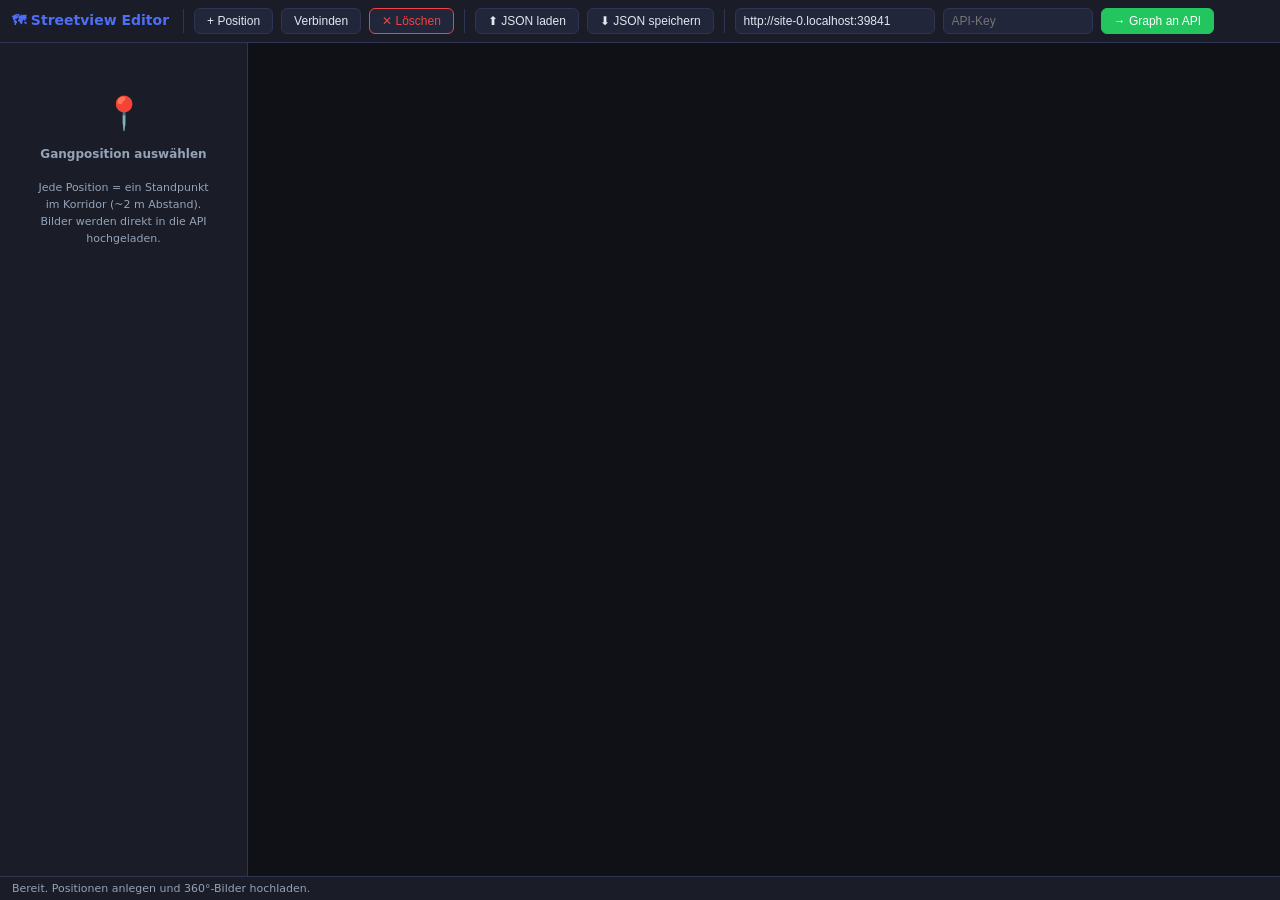
<file: api-service/static/graph-editor.html>
<!DOCTYPE html>
<html lang="de">
<head>
<meta charset="UTF-8">
<meta name="viewport" content="width=device-width, initial-scale=1.0">
<title>StreetView Graph Editor – CampusNow</title>
<style>
*, *::before, *::after { box-sizing: border-box; margin: 0; padding: 0; }

:root {
  --bg: #0f1117;
  --surface: #1a1d27;
  --surface2: #22263a;
  --border: #2e3452;
  --accent: #4f6ef7;
  --accent2: #7c3aed;
  --danger: #ef4444;
  --success: #22c55e;
  --warn: #f59e0b;
  --text: #e2e8f0;
  --text2: #94a3b8;
  --node-w: 148px;
}

body { background: var(--bg); color: var(--text); font: 13px/1.4 system-ui, sans-serif; height: 100vh; display: flex; flex-direction: column; overflow: hidden; }

/* ── TOOLBAR ─────────────────────────────────────────────── */
#toolbar {
  display: flex; align-items: center; gap: 8px; padding: 8px 12px;
  background: var(--surface); border-bottom: 1px solid var(--border);
  flex-shrink: 0; flex-wrap: wrap;
}
#toolbar h1 { font-size: 14px; font-weight: 700; color: var(--accent); margin-right: 4px; white-space: nowrap; }
.tb-sep { width: 1px; height: 24px; background: var(--border); margin: 0 2px; flex-shrink: 0; }
.btn {
  padding: 5px 12px; border-radius: 6px; border: 1px solid var(--border);
  background: var(--surface2); color: var(--text); cursor: pointer; font-size: 12px;
  transition: background .15s, border-color .15s; white-space: nowrap;
}
.btn:hover { background: var(--border); }
.btn.active { background: var(--accent); border-color: var(--accent); color: #fff; }
.btn.danger { border-color: var(--danger); color: var(--danger); }
.btn.danger:hover { background: var(--danger); color: #fff; }
.btn.success { background: var(--success); border-color: var(--success); color: #fff; }
.tb-input { padding: 5px 8px; border-radius: 6px; border: 1px solid var(--border); background: var(--surface2); color: var(--text); font-size: 12px; }
#inp-api  { width: 200px; }
#inp-key  { width: 150px; }

/* ── MAIN ────────────────────────────────────────────────── */
#main { display: flex; flex: 1; overflow: hidden; }

/* ── SIDEBAR ─────────────────────────────────────────────── */
#sidebar {
  width: 248px; background: var(--surface); border-right: 1px solid var(--border);
  display: flex; flex-direction: column; overflow-y: auto; flex-shrink: 0;
}
.panel { padding: 12px; border-bottom: 1px solid var(--border); }
.panel h2 { font-size: 11px; text-transform: uppercase; letter-spacing: .08em; color: var(--text2); margin-bottom: 10px; }
.field { display: flex; flex-direction: column; gap: 3px; margin-bottom: 8px; }
.field label { font-size: 11px; color: var(--text2); }
.field input, .field select {
  padding: 5px 8px; border-radius: 5px; border: 1px solid var(--border);
  background: var(--surface2); color: var(--text); font-size: 12px; width: 100%;
}
.field input:focus { outline: none; border-color: var(--accent); }
.field .hint { font-size: 10px; color: var(--text2); margin-top: 1px; }

/* image upload area */
#upload-area {
  border: 2px dashed var(--border); border-radius: 8px; padding: 12px;
  text-align: center; cursor: pointer; transition: border-color .15s, background .15s;
  margin-top: 4px; position: relative;
}
#upload-area:hover, #upload-area.drag-over { border-color: var(--accent); background: rgba(79,110,247,.06); }
#upload-area.uploading { border-color: var(--warn); background: rgba(245,158,11,.06); cursor: default; }
#upload-area.done { border-color: var(--success); background: rgba(34,197,94,.06); }
#upload-area.error { border-color: var(--danger); background: rgba(239,68,68,.06); }
#upload-icon { font-size: 24px; margin-bottom: 4px; }
#upload-label { font-size: 11px; color: var(--text2); }
#upload-file { position: absolute; inset: 0; opacity: 0; cursor: pointer; }
#upload-file.uploading { pointer-events: none; }

#prop-preview {
  width: 100%; aspect-ratio: 2/1; object-fit: cover; border-radius: 6px;
  border: 1px solid var(--border); margin-top: 8px; display: none;
}
.upload-url {
  font-size: 10px; color: var(--success); word-break: break-all;
  margin-top: 4px; display: none;
}

#no-selection { padding: 20px 12px; color: var(--text2); font-size: 12px; text-align: center; padding-top: 48px; }

/* edges list */
.edge-item {
  display: flex; align-items: center; gap: 4px;
  padding: 5px 8px; border-radius: 5px; background: var(--surface2);
  margin-bottom: 4px; font-size: 11px;
}
.edge-item .dir { color: var(--accent); font-weight: 700; min-width: 36px; }
.edge-item .target { color: var(--text2); flex: 1; overflow: hidden; text-overflow: ellipsis; }
.edge-del { background: none; border: none; color: var(--text2); cursor: pointer; font-size: 13px; padding: 0 2px; line-height: 1; }
.edge-del:hover { color: var(--danger); }

/* room list */
.room-item {
  display: flex; align-items: center; gap: 4px;
  padding: 5px 8px; border-radius: 5px; background: var(--surface2);
  margin-bottom: 4px; font-size: 11px;
}
.room-item .room-id { color: var(--text); font-weight: 600; flex: 1; overflow: hidden; text-overflow: ellipsis; }
.room-item .room-dir { color: var(--accent2); font-size: 10px; white-space: nowrap; }
.room-del { background: none; border: none; color: var(--text2); cursor: pointer; font-size: 13px; padding: 0 2px; line-height: 1; }
.room-del:hover { color: var(--danger); }

/* ── CANVAS ──────────────────────────────────────────────── */
#canvas-wrap { flex: 1; position: relative; overflow: auto; cursor: default; }
#canvas { position: relative; min-width: 1400px; min-height: 900px; }
#svg-overlay {
  position: absolute; top: 0; left: 0; width: 100%; height: 100%;
  pointer-events: none; overflow: visible;
}

/* ── NODE CARDS ──────────────────────────────────────────── */
.node-card {
  position: absolute; width: var(--node-w); border-radius: 10px;
  border: 2px solid var(--border); background: var(--surface);
  cursor: grab; user-select: none; transition: border-color .12s, box-shadow .12s;
  overflow: hidden; box-shadow: 0 2px 8px rgba(0,0,0,.4);
}
.node-card:active { cursor: grabbing; }
.node-card:hover { border-color: #4a5577; }
.node-card.selected { border-color: var(--accent); box-shadow: 0 0 0 3px rgba(79,110,247,.22); }
.node-card.connect-src { border-color: var(--accent2); box-shadow: 0 0 0 3px rgba(124,58,237,.28); }
.node-card.connect-tgt:not(.connect-src):hover { border-color: var(--success); }

.node-thumb {
  width: 100%; height: 76px; object-fit: cover; display: block;
  background: var(--surface2); border-bottom: 1px solid var(--border);
}
.node-thumb-ph {
  width: 100%; height: 76px; display: flex; flex-direction: column;
  align-items: center; justify-content: center; gap: 4px;
  background: var(--surface2); border-bottom: 1px solid var(--border);
  color: var(--text2); font-size: 18px;
}
.node-thumb-ph span { font-size: 10px; }
.node-info { padding: 5px 8px 6px; }
.node-id { font-size: 10px; color: var(--accent); font-weight: 700; font-family: monospace; }
.node-meta { font-size: 10px; color: var(--text2); margin-top: 1px; white-space: nowrap; overflow: hidden; text-overflow: ellipsis; }
.node-upload-bar {
  height: 3px; background: var(--warn); position: absolute; bottom: 0; left: 0;
  transition: width .3s; border-radius: 0 0 0 8px;
}

.start-badge {
  position: absolute; top: 4px; left: 4px; background: var(--accent);
  color: #fff; font-size: 9px; padding: 1px 5px; border-radius: 3px; font-weight: 700;
}
.img-badge {
  position: absolute; top: 4px; right: 4px; background: rgba(0,0,0,.55);
  color: #fff; font-size: 9px; padding: 1px 4px; border-radius: 3px;
}

/* ── SVG EDGES ───────────────────────────────────────────── */
.edge-line { stroke: #3a4060; stroke-width: 1.8; }
.edge-arrow { fill: #3a4060; }
.edge-label-bg { fill: var(--surface); }
.edge-lbl { font-size: 10px; fill: var(--text2); font-family: system-ui, sans-serif; pointer-events: all; cursor: pointer; }
.edge-lbl:hover { fill: var(--danger); }

/* ── MODAL ───────────────────────────────────────────────── */
#modal-overlay {
  position: fixed; inset: 0; background: rgba(0,0,0,.65); display: none;
  align-items: center; justify-content: center; z-index: 1000;
}
#modal-overlay.open { display: flex; }
#modal {
  background: var(--surface); border: 1px solid var(--border); border-radius: 12px;
  padding: 24px; min-width: 320px; box-shadow: 0 12px 40px rgba(0,0,0,.6);
}
#modal h3 { margin-bottom: 8px; font-size: 14px; }
#modal p  { font-size: 11px; color: var(--text2); margin-bottom: 14px; }
#modal input {
  width: 100%; padding: 8px 10px; border-radius: 6px; border: 1px solid var(--border);
  background: var(--surface2); color: var(--text); font-size: 13px; margin-bottom: 14px;
}
#modal input:focus { outline: none; border-color: var(--accent); }
.modal-btns { display: flex; gap: 8px; justify-content: flex-end; }

/* ── STATUSBAR ───────────────────────────────────────────── */
#statusbar {
  padding: 4px 12px; background: var(--surface); border-top: 1px solid var(--border);
  font-size: 11px; color: var(--text2); flex-shrink: 0; min-height: 24px;
}
#statusbar.ok  { color: var(--success); }
#statusbar.err { color: var(--danger); }
#statusbar.warn { color: var(--warn); }
</style>
</head>
<body>

<!-- TOOLBAR -->
<div id="toolbar">
  <h1>🗺 Streetview Editor</h1>
  <div class="tb-sep"></div>
  <button class="btn" id="btn-add">+ Position</button>
  <button class="btn" id="btn-connect">Verbinden</button>
  <button class="btn danger" id="btn-delete">✕ Löschen</button>
  <div class="tb-sep"></div>
  <button class="btn" id="btn-import">⬆ JSON laden</button>
  <button class="btn" id="btn-export">⬇ JSON speichern</button>
  <div class="tb-sep"></div>
  <input class="tb-input" id="inp-api" placeholder="http://localhost:8000" title="API-Basis-URL">
  <input class="tb-input" id="inp-key" placeholder="API-Key" type="password" title="X-API-Key für Upload & POST">
  <button class="btn success" id="btn-post">→ Graph an API</button>
  <input type="file" id="file-import" accept=".json" style="display:none">
</div>

<!-- MAIN -->
<div id="main">

  <!-- SIDEBAR -->
  <div id="sidebar">

    <div id="no-selection">
      <div style="font-size:32px;margin-bottom:10px">📍</div>
      <strong>Gangposition auswählen</strong><br><br>
      <span style="font-size:11px">Jede Position = ein Standpunkt<br>im Korridor (~2 m Abstand).<br>Bilder werden direkt in die API hochgeladen.</span>
    </div>

    <div id="props-panel" style="display:none">

      <!-- NODE PROPERTIES -->
      <div class="panel">
        <h2>Positions-Eigenschaften</h2>
        <div class="field">
          <label>Position-ID <span style="color:var(--text2)">(Ordner in API)</span></label>
          <input id="prop-id" readonly style="opacity:.55;font-family:monospace">
        </div>
        <div class="field">
          <label>Gebäude-ID</label>
          <input id="prop-building" placeholder="z. B. G2">
        </div>
        <div class="field">
          <label>Kamera-Heading (°)</label>
          <input id="prop-heading" type="number" value="0" min="-360" max="360">
          <span class="hint">Startausrichtung der 360°-Kamera.</span>
        </div>
      </div>

      <!-- NEARBY ROOMS -->
      <div class="panel">
        <h2>Zugängliche Räume</h2>
        <span class="hint" style="display:block;margin-bottom:8px">Welche Räume sind von dieser Position aus erreichbar, und in welche Richtung liegt die Tür?</span>
        <ul id="room-list" style="list-style:none;margin-bottom:8px"></ul>
        <div style="display:flex;gap:6px;margin-bottom:6px">
          <input id="new-room-id" placeholder="Raum-ID, z. B. G2-0.01" style="flex:1;padding:5px 7px;border-radius:5px;border:1px solid var(--border);background:var(--surface2);color:var(--text);font-size:12px">
        </div>
        <div style="display:flex;gap:6px">
          <select id="new-room-dir" style="flex:1;padding:5px 7px;border-radius:5px;border:1px solid var(--border);background:var(--surface2);color:var(--text);font-size:12px">
            <option value="">Richtung wählen…</option>
            <option value="geradeaus">⬆ geradeaus</option>
            <option value="links">⬅ links</option>
            <option value="rechts">➡ rechts</option>
            <option value="hinten">⬇ hinten</option>
            <option value="Tür links">🚪 Tür links</option>
            <option value="Tür rechts">🚪 Tür rechts</option>
            <option value="Tür geradeaus">🚪 Tür geradeaus</option>
          </select>
          <button class="btn active" id="btn-add-room" style="padding:5px 10px">+ Raum</button>
        </div>
      </div>

      <!-- IMAGE UPLOAD -->
      <div class="panel">
        <h2>360°-Panoramabild</h2>
        <div id="upload-area">
          <div id="upload-icon">📷</div>
          <div id="upload-label">Bild hier ablegen oder anklicken</div>
          <input type="file" id="upload-file" accept="image/*">
        </div>
        <img id="prop-preview">
        <div class="upload-url" id="upload-url-display"></div>
        <div class="field" style="margin-top:10px">
          <label>Bild-URL <span style="color:var(--text2)">(wird auto gesetzt)</span></label>
          <input id="prop-image-url" placeholder="/api/v1/images/rooms/…/datei.jpg">
        </div>
      </div>

      <!-- ACTIONS -->
      <div class="panel">
        <button class="btn" id="btn-startnode" style="width:100%">⭐ Als StartNode setzen</button>
      </div>

      <!-- EDGES -->
      <div class="panel" style="flex:1;border-bottom:none">
        <h2>Ausgänge von hier</h2>
        <ul id="edge-list" style="list-style:none"></ul>
      </div>

    </div>
  </div>

  <!-- CANVAS -->
  <div id="canvas-wrap">
    <div id="canvas">
      <svg id="svg-overlay">
        <defs>
          <marker id="arr" markerWidth="8" markerHeight="6" refX="7" refY="3" orient="auto">
            <polygon points="0 0, 8 3, 0 6" class="edge-arrow"/>
          </marker>
        </defs>
      </svg>
    </div>
  </div>

</div>

<!-- STATUSBAR -->
<div id="statusbar">Bereit. „+ Position" anklicken oder vorhandene graph.json laden.</div>

<!-- DIRECTION MODAL -->
<div id="modal-overlay">
  <div id="modal">
    <h3 id="modal-title">Richtung eingeben</h3>
    <p id="modal-hint"></p>
    <input id="modal-input" placeholder="front · back · left · right · …">
    <div class="modal-btns">
      <button class="btn" id="modal-cancel">Abbrechen</button>
      <button class="btn active" id="modal-ok">OK</button>
    </div>
  </div>
</div>

<script>
'use strict';

// ── STATE ─────────────────────────────────────────────────────────────────────

const S = {
  nodes: [],        // {id, x, y, building, heading, imageUrl, dataUrl, nearby_rooms: [{room_id, direction}]}
  edges: [],        // {id, from, to, direction}
  startNode: null,
  selected: null,
  connectMode: false,
  connectSrc: null,
  nodeCounter: 0,
  edgeCounter: 0,
};

// ── DOM ───────────────────────────────────────────────────────────────────────

const $ = id => document.getElementById(id);
const canvas     = $('canvas');
const svg        = $('svg-overlay');
const statusbar  = $('statusbar');
const noSel      = $('no-selection');
const propsPanel = $('props-panel');

const propId       = $('prop-id');
const propBuilding = $('prop-building');
const propHeading  = $('prop-heading');
const propImageUrl = $('prop-image-url');
const propPreview  = $('prop-preview');
const uploadArea   = $('upload-area');
const uploadFile   = $('upload-file');
const uploadIcon   = $('upload-icon');
const uploadLabel  = $('upload-label');
const uploadUrlDisp = $('upload-url-display');
const edgeList     = $('edge-list');

const btnAdd       = $('btn-add');
const btnConnect   = $('btn-connect');
const btnDelete    = $('btn-delete');
const btnExport    = $('btn-export');
const btnImport    = $('btn-import');
const fileImport   = $('file-import');
const btnPost      = $('btn-post');
const btnStartNode = $('btn-startnode');
const inpApi       = $('inp-api');
const inpKey       = $('inp-key');

// ── STATUS ────────────────────────────────────────────────────────────────────

function setStatus(msg, type = '') {
  statusbar.textContent = msg;
  statusbar.className = type;
}

// ── MODAL ─────────────────────────────────────────────────────────────────────

let _modalResolve = null;

function openModal(title, hint, def = '') {
  return new Promise(r => {
    _modalResolve = r;
    $('modal-title').textContent = title;
    $('modal-hint').textContent  = hint;
    $('modal-input').value = def;
    $('modal-overlay').classList.add('open');
    setTimeout(() => $('modal-input').focus(), 50);
  });
}
function closeModal(v) {
  $('modal-overlay').classList.remove('open');
  if (_modalResolve) { _modalResolve(v); _modalResolve = null; }
}
$('modal-ok').addEventListener('click', () => closeModal($('modal-input').value.trim()));
$('modal-cancel').addEventListener('click', () => closeModal(null));
$('modal-input').addEventListener('keydown', e => {
  if (e.key === 'Enter') closeModal($('modal-input').value.trim());
  if (e.key === 'Escape') closeModal(null);
});
$('modal-overlay').addEventListener('click', e => { if (e.target.id === 'modal-overlay') closeModal(null); });

// ── NODE UTILS ────────────────────────────────────────────────────────────────

function findNode(id) { return S.nodes.find(n => n.id === id); }
function findEdge(id) { return S.edges.find(e => e.id === id); }

const NODE_W = 148, NODE_H = 118;
function nodeCenter(n) { return { x: n.x + NODE_W / 2, y: n.y + NODE_H / 2 }; }

// ── CREATE NODE ───────────────────────────────────────────────────────────────

function createNode(x = 80 + Math.random() * 500, y = 60 + Math.random() * 320) {
  const node = {
    id: `pos${S.nodeCounter++}`, x, y,
    building: '', heading: 0, imageUrl: '', dataUrl: '', nearby_rooms: [],
  };
  S.nodes.push(node);
  if (!S.startNode) S.startNode = node.id;
  renderNode(node);
  selectNode(node.id);
  setStatus(`Position "${node.id}" erstellt. Bild hochladen und Verbindungen setzen.`);
}

// ── RENDER NODE ───────────────────────────────────────────────────────────────

function renderNode(node) {
  let card = document.getElementById(`card-${node.id}`);
  if (!card) {
    card = document.createElement('div');
    card.id = `card-${node.id}`;
    card.className = 'node-card';
    // Listener nur EINMAL beim Erstellen anhängen
    card.addEventListener('mousedown', e => onNodeMouseDown(e, node.id));
    canvas.appendChild(card);
  }

  card.style.left = node.x + 'px';
  card.style.top  = node.y + 'px';

  const isStart = S.startNode === node.id;
  const isSrc   = S.connectSrc === node.id;
  card.className = `node-card${S.selected === node.id ? ' selected' : ''}${isSrc ? ' connect-src' : ''}${S.connectMode ? ' connect-tgt' : ''}`;

  const thumb = node.dataUrl || node.imageUrl;
  const roomLabels = (node.nearby_rooms || []).map(r => r.room_id).join(', ');
  const meta  = [node.building, roomLabels].filter(Boolean).join(' · ') || 'keine Metadaten';

  card.innerHTML = `
    ${isStart ? '<div class="start-badge">START</div>' : ''}
    ${node.imageUrl ? `<div class="img-badge">📷</div>` : ''}
    ${thumb
      ? `<img class="node-thumb" src="${thumb}" draggable="false" onerror="this.style.display='none'">`
      : `<div class="node-thumb-ph">📍<span>Kein Bild</span></div>`}
    <div class="node-info">
      <div class="node-id">${node.id}</div>
      <div class="node-meta">${meta}</div>
    </div>
  `;
}

function renderAllNodes() { S.nodes.forEach(renderNode); }

// ── DELETE NODE ───────────────────────────────────────────────────────────────

function deleteNode(nodeId) {
  S.nodes = S.nodes.filter(n => n.id !== nodeId);
  S.edges = S.edges.filter(e => e.from !== nodeId && e.to !== nodeId);
  document.getElementById(`card-${nodeId}`)?.remove();
  if (S.startNode === nodeId) S.startNode = S.nodes[0]?.id ?? null;
  if (S.selected === nodeId) selectNode(null);
  renderSVG();
  setStatus(`Position "${nodeId}" gelöscht.`);
}

// ── SELECTION ─────────────────────────────────────────────────────────────────

function selectNode(id) {
  S.selected = id;
  S.nodes.forEach(n => {
    const c = document.getElementById(`card-${n.id}`);
    if (c) c.classList.toggle('selected', n.id === id);
  });

  if (!id) {
    noSel.style.display = '';
    propsPanel.style.display = 'none';
    return;
  }
  noSel.style.display = 'none';
  propsPanel.style.display = '';

  const node = findNode(id);
  if (!node) return;
  propId.value       = node.id;
  propBuilding.value = node.building;
  propHeading.value  = node.heading;
  propImageUrl.value = node.imageUrl;
  renderRoomList(id);

  if (node.dataUrl) {
    propPreview.src = node.dataUrl;
    propPreview.style.display = 'block';
  } else if (node.imageUrl) {
    const base = inpApi.value.trim().replace(/\/$/, '');
    propPreview.src = base + node.imageUrl;
    propPreview.style.display = 'block';
  } else {
    propPreview.style.display = 'none';
  }

  // Upload area state reset
  setUploadAreaIdle();
  if (node.imageUrl) {
    uploadIcon.textContent  = '✅';
    uploadLabel.textContent = node.imageUrl.split('/').pop();
    uploadArea.className    = 'done';
    uploadUrlDisp.style.display = 'block';
    uploadUrlDisp.textContent   = node.imageUrl;
  }

  renderEdgeList(id);
}

// ── SIDEBAR PROP LISTENERS ────────────────────────────────────────────────────

function withSel(fn) { const n = findNode(S.selected); if (n) fn(n); }

propBuilding.addEventListener('input', () => withSel(n => { n.building = propBuilding.value; renderNode(n); }));
propHeading.addEventListener('input',  () => withSel(n => { n.heading  = parseFloat(propHeading.value) || 0; }));
propImageUrl.addEventListener('input', () => withSel(n => { n.imageUrl = propImageUrl.value; renderNode(n); renderSVG(); }));

// ── NEARBY ROOMS ──────────────────────────────────────────────────────────────

function renderRoomList(nodeId) {
  const roomList = $('room-list');
  roomList.innerHTML = '';
  const node = findNode(nodeId);
  if (!node) return;

  if (!node.nearby_rooms.length) {
    roomList.innerHTML = '<li style="font-size:11px;color:var(--text2)">Keine Räume definiert</li>';
    return;
  }

  node.nearby_rooms.forEach((r, idx) => {
    const li = document.createElement('li');
    li.className = 'room-item';
    li.innerHTML = `
      <span class="room-id">${r.room_id}</span>
      <span class="room-dir">${r.direction || '–'}</span>
      <button class="room-del" data-idx="${idx}" title="Entfernen">✕</button>
    `;
    li.querySelector('.room-del').addEventListener('click', () => {
      node.nearby_rooms.splice(idx, 1);
      renderRoomList(nodeId);
      renderNode(node);
      setStatus(`Raum entfernt.`);
    });
    roomList.appendChild(li);
  });
}

$('btn-add-room').addEventListener('click', () => {
  const node = findNode(S.selected);
  if (!node) { setStatus('Keine Position ausgewählt.', 'err'); return; }

  const roomId  = $('new-room-id').value.trim();
  const roomDir = $('new-room-dir').value;

  if (!roomId) { setStatus('Bitte Raum-ID eingeben.', 'err'); return; }
  if (node.nearby_rooms.some(r => r.room_id === roomId)) {
    setStatus(`Raum "${roomId}" ist bereits eingetragen.`, 'err'); return;
  }

  node.nearby_rooms.push({ room_id: roomId, direction: roomDir || null });
  $('new-room-id').value  = '';
  $('new-room-dir').value = '';
  renderRoomList(S.selected);
  renderNode(node);
  setStatus(`Raum "${roomId}" hinzugefügt.`, 'ok');
});

btnStartNode.addEventListener('click', () => {
  if (!S.selected) return;
  S.startNode = S.selected;
  renderAllNodes();
  setStatus(`"${S.selected}" ist jetzt der StartNode.`);
});

// ── IMAGE UPLOAD ──────────────────────────────────────────────────────────────

function setUploadAreaIdle() {
  uploadArea.className = '';
  uploadIcon.textContent  = '📷';
  uploadLabel.textContent = 'Bild hier ablegen oder anklicken';
  uploadUrlDisp.style.display = 'none';
}

// Drag-over highlight
uploadArea.addEventListener('dragover', e => { e.preventDefault(); uploadArea.classList.add('drag-over'); });
uploadArea.addEventListener('dragleave', () => uploadArea.classList.remove('drag-over'));
uploadArea.addEventListener('drop', e => {
  e.preventDefault();
  uploadArea.classList.remove('drag-over');
  const file = e.dataTransfer.files[0];
  if (file) handleImageFile(file);
});

uploadFile.addEventListener('change', () => {
  const file = uploadFile.files[0];
  if (file) handleImageFile(file);
  uploadFile.value = '';
});

async function handleImageFile(file) {
  const node = findNode(S.selected);
  if (!node) { setStatus('Keine Position ausgewählt.', 'err'); return; }

  // Show local preview immediately
  const dataUrl = await readFileAsDataUrl(file);
  node.dataUrl = dataUrl;
  propPreview.src = dataUrl;
  propPreview.style.display = 'block';
  renderNode(node);

  const base = inpApi.value.trim().replace(/\/$/, '');
  const key  = inpKey.value.trim();

  // Upload to API
  uploadArea.className = 'uploading';
  uploadIcon.textContent  = '⏳';
  uploadLabel.textContent = 'Wird hochgeladen…';
  uploadFile.classList.add('uploading');
  setStatus(`Lade Bild für "${node.id}" hoch…`, 'warn');

  try {
    const formData = new FormData();
    formData.append('file', file, file.name);

    const res = await fetch(`${base}/api/v1/images/rooms/${node.id}/upload`, {
      method: 'POST',
      headers: key ? { 'X-API-Key': key } : {},
      body: formData,
    });

    if (!res.ok) {
      const txt = await res.text();
      throw new Error(`HTTP ${res.status}: ${txt}`);
    }

    const data = await res.json();
    const filename = data.filename;
    const imageUrl = `/api/v1/images/rooms/${node.id}/${filename}`;

    node.imageUrl = imageUrl;
    propImageUrl.value = imageUrl;

    uploadArea.className = 'done';
    uploadIcon.textContent  = '✅';
    uploadLabel.textContent = filename;
    uploadUrlDisp.style.display = 'block';
    uploadUrlDisp.textContent   = imageUrl;

    renderNode(node);
    setStatus(`Bild hochgeladen → ${imageUrl}`, 'ok');
  } catch (err) {
    uploadArea.className = 'error';
    uploadIcon.textContent  = '❌';
    uploadLabel.textContent = 'Upload fehlgeschlagen';
    setStatus(`Upload-Fehler: ${err.message}`, 'err');
  } finally {
    uploadFile.classList.remove('uploading');
  }
}

function readFileAsDataUrl(file) {
  return new Promise((res, rej) => {
    const r = new FileReader();
    r.onload = e => res(e.target.result);
    r.onerror = rej;
    r.readAsDataURL(file);
  });
}

// ── DRAG NODES ────────────────────────────────────────────────────────────────

let drag = null;

function onNodeMouseDown(e, nodeId) {
  e.stopPropagation();
  if (e.button !== 0) return;

  if (S.connectMode) { handleConnectClick(nodeId); return; }

  selectNode(nodeId);
  const n = findNode(nodeId);
  drag = { nodeId, sx: e.clientX, sy: e.clientY, ox: n.x, oy: n.y };
  document.addEventListener('mousemove', onMouseMove);
  document.addEventListener('mouseup', onMouseUp);
}

function onMouseMove(e) {
  if (!drag) return;
  const n = findNode(drag.nodeId);
  if (!n) return;
  n.x = Math.max(0, drag.ox + e.clientX - drag.sx);
  n.y = Math.max(0, drag.oy + e.clientY - drag.sy);
  const c = document.getElementById(`card-${drag.nodeId}`);
  if (c) { c.style.left = n.x + 'px'; c.style.top = n.y + 'px'; }
  renderSVG();
}

function onMouseUp() {
  drag = null;
  document.removeEventListener('mousemove', onMouseMove);
  document.removeEventListener('mouseup', onMouseUp);
}

// ── CONNECT MODE ──────────────────────────────────────────────────────────────

btnConnect.addEventListener('click', toggleConnect);

function toggleConnect() {
  S.connectMode = !S.connectMode;
  S.connectSrc  = null;
  btnConnect.classList.toggle('active', S.connectMode);
  renderAllNodes();
  setStatus(S.connectMode ? 'Verbindungsmodus aktiv — Quell-Position anklicken…' : 'Verbindungsmodus deaktiviert.');
}

async function handleConnectClick(nodeId) {
  if (!S.connectSrc) {
    S.connectSrc = nodeId;
    renderAllNodes();
    setStatus(`Quelle: "${nodeId}" — jetzt Ziel-Position anklicken…`);
    return;
  }
  if (S.connectSrc === nodeId) {
    S.connectSrc = null; renderAllNodes();
    setStatus('Verbindungsmodus — Quell-Position anklicken…');
    return;
  }

  const from = S.connectSrc, to = nodeId;
  S.connectSrc = null; renderAllNodes();

  // Suggest direction from relative position
  const fn = findNode(from), tn = findNode(to);
  const dx = tn.x - fn.x, dy = tn.y - fn.y;
  const sugg = Math.abs(dx) > Math.abs(dy) ? (dx > 0 ? 'right' : 'left') : (dy > 0 ? 'front' : 'back');

  const dir = await openModal('Richtung eingeben', `Von "${from}" → "${to}"`, sugg);
  if (!dir) { setStatus('Verbindung abgebrochen.'); return; }

  const dup = S.edges.find(e => e.from === from && e.direction === dir);
  if (dup) { setStatus(`Richtung "${dir}" von "${from}" existiert bereits.`, 'err'); return; }

  S.edges.push({ id: `e${S.edgeCounter++}`, from, to, direction: dir });
  renderSVG();
  if (S.selected === from) renderEdgeList(from);
  setStatus(`Verbindung "${dir}": "${from}" → "${to}".`);
}

// ── SVG RENDERING ─────────────────────────────────────────────────────────────

function edgePoints(fn, tn) {
  const fc = nodeCenter(fn), tc = nodeCenter(tn);
  const bi = S.edges.some(e => e.from === tn.id && e.to === fn.id);
  let ox = 0, oy = 0;
  if (bi) {
    const dx = tc.x - fc.x, dy = tc.y - fc.y, len = Math.sqrt(dx*dx + dy*dy) || 1;
    ox = (-dy / len) * 11; oy = (dx / len) * 11;
  }
  return { x1: fc.x+ox, y1: fc.y+oy, x2: tc.x+ox, y2: tc.y+oy, mx: (fc.x+tc.x)/2+ox, my: (fc.y+tc.y)/2+oy };
}

function renderSVG() {
  const defs = svg.querySelector('defs');
  svg.innerHTML = '';
  svg.appendChild(defs);

  S.edges.forEach(edge => {
    const fn = findNode(edge.from), tn = findNode(edge.to);
    if (!fn || !tn) return;
    const { x1, y1, x2, y2, mx, my } = edgePoints(fn, tn);

    const line = document.createElementNS('http://www.w3.org/2000/svg', 'line');
    line.setAttribute('x1', x1); line.setAttribute('y1', y1);
    line.setAttribute('x2', x2); line.setAttribute('y2', y2);
    line.setAttribute('class', 'edge-line');
    line.setAttribute('marker-end', 'url(#arr)');
    svg.appendChild(line);

    // Label background
    const lw = edge.direction.length * 6.5 + 8;
    const rect = document.createElementNS('http://www.w3.org/2000/svg', 'rect');
    rect.setAttribute('x', mx - lw/2); rect.setAttribute('y', my - 14);
    rect.setAttribute('width', lw); rect.setAttribute('height', 14);
    rect.setAttribute('rx', 3); rect.setAttribute('class', 'edge-label-bg');
    rect.setAttribute('style', 'pointer-events:none');
    svg.appendChild(rect);

    const text = document.createElementNS('http://www.w3.org/2000/svg', 'text');
    text.setAttribute('x', mx); text.setAttribute('y', my - 3);
    text.setAttribute('text-anchor', 'middle');
    text.setAttribute('class', 'edge-lbl');
    text.textContent = edge.direction;
    text.addEventListener('click', () => {
      S.edges = S.edges.filter(e => e.id !== edge.id);
      renderSVG();
      if (S.selected === edge.from) renderEdgeList(edge.from);
      setStatus(`Verbindung "${edge.direction}" entfernt.`);
    });
    svg.appendChild(text);
  });
}

// ── EDGE LIST SIDEBAR ─────────────────────────────────────────────────────────

function renderEdgeList(nodeId) {
  edgeList.innerHTML = '';
  const out = S.edges.filter(e => e.from === nodeId);
  if (!out.length) {
    edgeList.innerHTML = '<li style="font-size:11px;color:var(--text2)">Keine Ausgänge definiert</li>';
    return;
  }
  out.forEach(edge => {
    const li = document.createElement('li');
    li.className = 'edge-item';
    li.innerHTML = `<span class="dir">${edge.direction}</span><span style="color:var(--text2)">→</span><span class="target">${edge.to}</span><button class="edge-del" title="Löschen">✕</button>`;
    li.querySelector('.edge-del').addEventListener('click', () => {
      S.edges = S.edges.filter(e => e.id !== edge.id);
      renderSVG(); renderEdgeList(nodeId);
      setStatus(`Ausgang "${edge.direction}" entfernt.`);
    });
    edgeList.appendChild(li);
  });
}

// ── TOOLBAR ACTIONS ───────────────────────────────────────────────────────────

btnAdd.addEventListener('click', () => createNode());

btnDelete.addEventListener('click', () => {
  if (!S.selected) { setStatus('Keine Position ausgewählt.', 'err'); return; }
  if (confirm(`Position "${S.selected}" und alle Verbindungen löschen?`)) deleteNode(S.selected);
});

$('canvas-wrap').addEventListener('click', e => {
  if (e.target.id === 'canvas-wrap' || e.target.id === 'canvas') {
    if (S.connectMode) { toggleConnect(); return; }
    selectNode(null);
  }
});

document.addEventListener('keydown', e => {
  if (e.key === 'Escape') {
    if (S.connectMode) { toggleConnect(); return; }
    selectNode(null);
  }
  if (e.key === 'Delete' && S.selected && !document.activeElement.matches('input,textarea')) {
    if (confirm(`Position "${S.selected}" löschen?`)) deleteNode(S.selected);
  }
});

// ── BUILD GRAPH JSON ──────────────────────────────────────────────────────────

function buildGraph() {
  if (!S.startNode) throw new Error('Kein StartNode gesetzt.');
  return {
    startNode: S.startNode,
    nodes: S.nodes.map(n => ({
      id: n.id,
      image: n.imageUrl || '',
      building: n.building || null,
      heading: n.heading ?? 0,
      exits: Object.fromEntries(S.edges.filter(e => e.from === n.id).map(e => [e.direction, e.to])),
      nearby_rooms: n.nearby_rooms || [],
      spots: [],
    })),
  };
}

// ── EXPORT ────────────────────────────────────────────────────────────────────

btnExport.addEventListener('click', () => {
  try {
    const graph = buildGraph();
    const blob = new Blob([JSON.stringify({ graph }, null, 2)], { type: 'application/json' });
    const a = document.createElement('a');
    a.href = URL.createObjectURL(blob);
    a.download = 'streetview_graph.json';
    a.click();
    setStatus('Graph als JSON exportiert.', 'ok');
  } catch (err) { setStatus(err.message, 'err'); }
});

// ── IMPORT ────────────────────────────────────────────────────────────────────

btnImport.addEventListener('click', () => fileImport.click());
fileImport.addEventListener('change', () => {
  const file = fileImport.files[0]; if (!file) return;
  const r = new FileReader();
  r.onload = e => {
    try {
      const parsed = JSON.parse(e.target.result);
      loadGraph(parsed.graph ?? parsed);
      setStatus(`"${file.name}" geladen.`, 'ok');
    } catch (err) { setStatus('JSON-Fehler: ' + err.message, 'err'); }
  };
  r.readAsText(file);
  fileImport.value = '';
});

function loadGraph(g) {
  canvas.querySelectorAll('.node-card').forEach(c => c.remove());
  const defs = svg.querySelector('defs'); svg.innerHTML = ''; svg.appendChild(defs);
  S.nodes = []; S.edges = []; S.selected = null; S.startNode = g.startNode;
  S.nodeCounter = 0; S.edgeCounter = 0;

  const cols = Math.ceil(Math.sqrt(g.nodes.length));
  g.nodes.forEach((n, i) => {
    const num = parseInt((n.id || '').replace(/\D/g, ''), 10);
    if (!isNaN(num)) S.nodeCounter = Math.max(S.nodeCounter, num + 1);
    S.nodes.push({
      id: n.id,
      x: 60 + (i % cols) * 200,
      y: 60 + Math.floor(i / cols) * 180,
      building: n.building || '',
      heading: n.heading ?? 0,
      imageUrl: n.image || '',
      dataUrl: '',
      nearby_rooms: n.nearby_rooms || [],
    });
  });
  g.nodes.forEach(n => {
    Object.entries(n.exits || {}).forEach(([dir, tid]) => {
      S.edges.push({ id: `e${S.edgeCounter++}`, from: n.id, to: tid, direction: dir });
    });
  });
  S.nodes.forEach(renderNode);
  selectNode(null);
  renderSVG();
}

// ── POST GRAPH TO API ─────────────────────────────────────────────────────────

btnPost.addEventListener('click', async () => {
  const base = inpApi.value.trim().replace(/\/$/, '');
  const key  = inpKey.value.trim();
  try {
    const graph = buildGraph();
    const buildings = [...new Set(S.nodes.map(n => n.building).filter(Boolean))];
    const body = { graph };
    if (buildings[0]) body.building_id = buildings[0];

    const res = await fetch(`${base}/api/v1/streetview/graph`, {
      method: 'POST',
      headers: { 'Content-Type': 'application/json', ...(key ? { 'X-API-Key': key } : {}) },
      body: JSON.stringify(body),
    });

    if (res.ok) {
      const d = await res.json();
      setStatus(`✓ Graph gespeichert (ID: ${d.id}). Gebäude: ${buildings[0] ?? '–'}`, 'ok');
    } else {
      setStatus(`API-Fehler ${res.status}: ${await res.text()}`, 'err');
    }
  } catch (err) { setStatus('Netzwerkfehler: ' + err.message, 'err'); }
});

// ── INIT ──────────────────────────────────────────────────────────────────────

inpApi.value = window.location.origin;
// Start empty — user imports or creates fresh
setStatus('Bereit. Positionen anlegen und 360°-Bilder hochladen.');
</script>
</body>
</html>
</file>
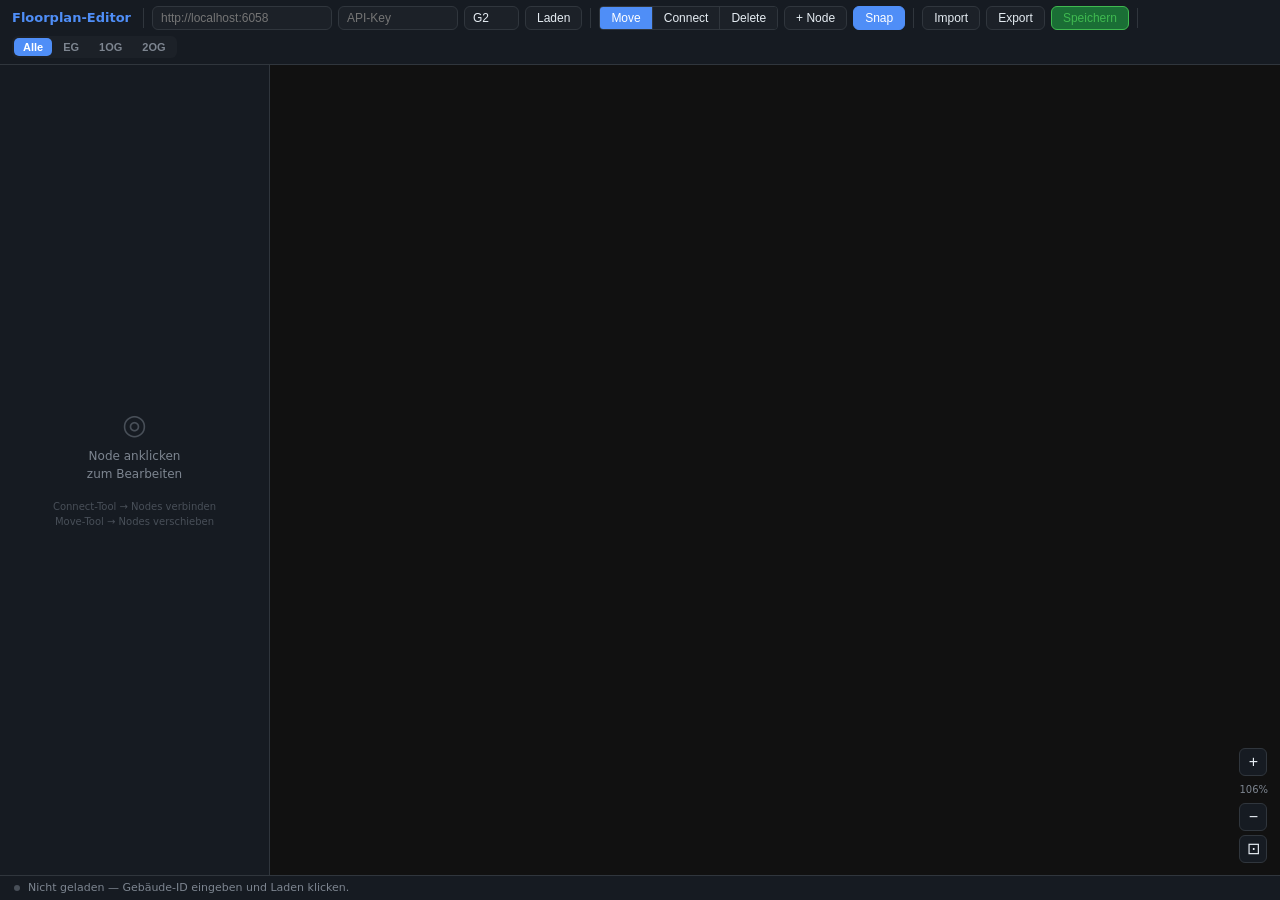
<file: backend/api-service/static/floorplan-editor.html>
<!DOCTYPE html>
<html lang="de">
<head>
<meta charset="UTF-8">
<meta name="viewport" content="width=device-width, initial-scale=1.0">
<title>Floorplan-Editor – CampusNow StreetView</title>
<style>
*,*::before,*::after{box-sizing:border-box;margin:0;padding:0}
:root{
  --bg:#0d1117;--surface:#161b22;--surface2:#1c2128;--surface3:#22272e;
  --border:#30363d;--accent:#4f8ef7;--accent2:#7c3aed;--danger:#f85149;
  --success:#3fb950;--warn:#d29922;--text:#e6edf3;--text2:#7d8590;--text3:#484f58;
}
body{background:var(--bg);color:var(--text);font:13px/1.5 system-ui,sans-serif;
  height:100vh;display:flex;flex-direction:column;overflow:hidden}

/* ── TOOLBAR ── */
#toolbar{display:flex;align-items:center;gap:6px;padding:6px 12px;
  background:var(--surface);border-bottom:1px solid var(--border);flex-shrink:0;flex-wrap:wrap}
#toolbar h1{font-size:13px;font-weight:700;color:var(--accent);white-space:nowrap;margin-right:4px}
.sep{width:1px;height:20px;background:var(--border);margin:0 2px;flex-shrink:0}
.btn{padding:4px 11px;border-radius:6px;border:1px solid var(--border);
  background:var(--surface2);color:var(--text);cursor:pointer;font-size:12px;
  transition:background .12s,border-color .12s;white-space:nowrap}
.btn:hover{background:var(--surface3);border-color:#484f58}
.btn.active{background:var(--accent);border-color:var(--accent);color:#fff}
.btn.danger{border-color:var(--danger);color:var(--danger)}
.btn.danger:hover{background:var(--danger);color:#fff}
.btn.ok{background:#1a6e35;border-color:var(--success);color:var(--success)}
.btn.ok:hover{background:#2a8e45}
.btn:disabled{opacity:.4;cursor:not-allowed}
.tb-inp{padding:4px 8px;border-radius:6px;border:1px solid var(--border);
  background:var(--surface2);color:var(--text);font-size:12px}
#inp-api{width:180px}#inp-key{width:120px}#inp-bld{width:55px}
#mode-label{font-size:11px;color:var(--warn);font-weight:600;display:none}

/* floor tabs */
#floor-tabs{display:flex;gap:2px;background:var(--surface2);border-radius:6px;padding:2px}
.ftab{padding:3px 9px;border-radius:5px;cursor:pointer;font-size:11px;font-weight:600;
  color:var(--text2);border:none;background:none;transition:background .12s,color .12s}
.ftab:hover{color:var(--text)}
.ftab.active{background:var(--accent);color:#fff}

/* ── LAYOUT ── */
#main{display:flex;flex:1;overflow:hidden}

/* ── SIDEBAR ── */
#sidebar{width:270px;min-width:270px;background:var(--surface);
  border-right:1px solid var(--border);display:flex;flex-direction:column;overflow-y:auto}
.panel{padding:12px;border-bottom:1px solid var(--border)}
.ph{font-size:10px;text-transform:uppercase;letter-spacing:.08em;color:var(--text2);
  margin-bottom:8px;font-weight:600;display:flex;align-items:center;justify-content:space-between}
.field{display:flex;flex-direction:column;gap:3px;margin-bottom:8px}
.field:last-child{margin-bottom:0}
.field label{font-size:11px;color:var(--text2)}
.field input,.field select{padding:5px 8px;border-radius:5px;border:1px solid var(--border);
  background:var(--surface2);color:var(--text);font-size:12px;width:100%}
.field input:focus,.field select:focus{outline:none;border-color:var(--accent)}
.hint{font-size:10px;color:var(--text3);margin-top:2px}
.add-row{display:flex;gap:5px;margin-top:6px}
.add-row input,.add-row select{flex:1;padding:5px 7px;border-radius:5px;border:1px solid var(--border);
  background:var(--surface2);color:var(--text);font-size:11px}
.add-row .btn{padding:5px 8px;flex-shrink:0}

/* list rows */
.list-row{display:flex;align-items:center;gap:5px;padding:4px 7px;
  border-radius:5px;background:var(--surface2);margin-bottom:4px;font-size:11px}
.list-row .dir{color:var(--accent);font-weight:700;min-width:44px;font-family:monospace}
.list-row .tgt{color:var(--text2);flex:1;overflow:hidden;text-overflow:ellipsis;white-space:nowrap}
.list-row .sub{color:var(--text3);font-size:10px}
.del-btn{background:none;border:none;color:var(--text3);cursor:pointer;font-size:14px;padding:0 2px;line-height:1;margin-left:auto}
.del-btn:hover{color:var(--danger)}
.empty{font-size:11px;color:var(--text3);text-align:center;padding:6px 0}

#no-sel{flex:1;display:flex;flex-direction:column;align-items:center;justify-content:center;
  color:var(--text2);font-size:12px;text-align:center;padding:24px 16px;gap:8px}
#no-sel .icon{font-size:36px}

/* upload */
#upload-area{border:2px dashed var(--border);border-radius:8px;padding:10px;
  text-align:center;cursor:pointer;transition:border-color .15s,background .15s;position:relative}
#upload-area:hover,#upload-area.drag-over{border-color:var(--accent);background:rgba(79,142,247,.05)}
#upload-area.uploading{border-color:var(--warn);background:rgba(210,153,34,.05);cursor:default}
#upload-area.done{border-color:var(--success);background:rgba(63,185,80,.05)}
#upload-area.error{border-color:var(--danger);background:rgba(248,81,73,.05)}
#upload-icon{font-size:22px;margin-bottom:3px}
#upload-label{font-size:11px;color:var(--text2)}
#upload-file{position:absolute;inset:0;opacity:0;cursor:pointer}
#prop-preview{width:100%;aspect-ratio:2/1;object-fit:cover;border-radius:6px;
  border:1px solid var(--border);margin-top:8px;display:none}
.upload-url{font-size:10px;color:var(--success);word-break:break-all;margin-top:4px;display:none}

/* ── CANVAS ── */
#canvas-wrap{flex:1;position:relative;overflow:hidden;background:#111;cursor:default}
#svg-canvas{position:absolute;top:0;left:0;transform-origin:0 0;cursor:crosshair}
#svg-canvas.mode-connect{cursor:cell}

/* node circles */
.node-circle{cursor:pointer}
.node-circle text,.node-circle .badge-g{opacity:0;transition:opacity .1s}
.node-circle:hover text,.node-circle.selected text,
.node-circle:hover .badge-g,.node-circle.selected .badge-g{opacity:1}
.node-circle:hover{filter:brightness(1.3) drop-shadow(0 0 3px rgba(91,155,213,.6))}
.node-circle.selected circle{stroke-width:3!important;filter:drop-shadow(0 0 6px rgba(79,142,247,.8))}
.node-circle.connect-src circle{stroke:#7c3aed!important;stroke-width:3!important;
  filter:drop-shadow(0 0 8px rgba(124,58,237,.9))}
.node-circle.floor-hidden{display:none}

/* edge */
.edge{cursor:pointer}
.edge .edge-lbl-group{opacity:0;transition:opacity .12s}
.edge:hover .edge-lbl-group{opacity:1}
.edge:hover .edge-line{stroke:#7c3aed;stroke-width:2.5}

/* zoom btns */
#zoom-ctrl{position:absolute;bottom:12px;right:12px;display:flex;flex-direction:column;gap:4px}
.zbtn{width:28px;height:28px;border-radius:6px;border:1px solid var(--border);
  background:var(--surface);color:var(--text);cursor:pointer;font-size:16px;
  display:flex;align-items:center;justify-content:center;transition:background .12s}
.zbtn:hover{background:var(--surface2)}
#zoom-val{font-size:10px;color:var(--text2);text-align:center;padding:2px 0}

/* statusbar */
#statusbar{padding:4px 14px;background:var(--surface);border-top:1px solid var(--border);
  font-size:11px;color:var(--text2);flex-shrink:0;min-height:24px;
  display:flex;align-items:center;gap:8px}
#status-dot{width:6px;height:6px;border-radius:50%;background:var(--text3);flex-shrink:0;transition:background .2s}
#node-count{margin-left:auto;font-size:10px;color:var(--text3);white-space:nowrap}

/* toast */
#toast-wrap{position:fixed;bottom:36px;right:14px;z-index:600;display:flex;flex-direction:column;gap:6px;pointer-events:none}
.toast{padding:9px 14px;border-radius:7px;font-size:12px;display:flex;align-items:center;gap:8px;
  box-shadow:0 4px 20px rgba(0,0,0,.55);pointer-events:all;min-width:200px;
  transform:translateX(calc(100% + 20px));transition:transform .22s ease,opacity .22s;opacity:0}
.toast.in{transform:translateX(0);opacity:1}
.toast-dot{width:7px;height:7px;border-radius:50%;flex-shrink:0;background:currentColor}
.toast.success{background:#152b1e;border:1px solid var(--success);color:var(--success)}
.toast.error{background:#2b1515;border:1px solid var(--danger);color:var(--danger)}
.toast.warn{background:#2b2415;border:1px solid var(--warn);color:var(--warn)}
.toast.info{background:var(--surface2);border:1px solid var(--border);color:var(--text2)}

/* button loading */
.btn.loading{opacity:.6;cursor:not-allowed;pointer-events:none}

/* tooltip */
#tooltip{position:fixed;background:#1c2333;border:1px solid #3a4a6a;
  border-radius:7px;padding:7px 11px;font-size:12px;line-height:1.6;color:var(--text);pointer-events:none;
  display:none;z-index:999;max-width:260px;white-space:pre;
  box-shadow:0 4px 20px rgba(0,0,0,.6)}
</style>
</head>
<body>

<div id="toolbar">
  <h1>Floorplan-Editor</h1>
  <div class="sep"></div>
  <input id="inp-api" class="tb-inp" placeholder="http://localhost:6058">
  <input id="inp-key" class="tb-inp" placeholder="API-Key" type="password">
  <input id="inp-bld" class="tb-inp" value="G2" placeholder="Gebäude">
  <button class="btn" onclick="loadAll()" id="btn-load">Laden</button>
  <div class="sep"></div>
  <div class="tool-group" style="display:flex;border:1px solid var(--border);border-radius:4px;overflow:hidden">
    <button class="btn active" id="tool-move" style="border-radius:0;border:none;border-right:1px solid var(--border)" onclick="setTool('move')">Move</button>
    <button class="btn" id="tool-connect" style="border-radius:0;border:none;border-right:1px solid var(--border)" onclick="setTool('connect')">Connect</button>
    <button class="btn" id="tool-delete" style="border-radius:0;border:none" onclick="setTool('delete')">Delete</button>
  </div>
  <button class="btn" onclick="addNode()">+ Node</button>
  <button class="btn active" id="btn-snap" onclick="toggleSnap()" title="Shift = Grid-Snap">Snap</button>
  <div class="sep"></div>
  <input type="file" id="file-import" accept=".json" style="display:none">
  <button class="btn" onclick="$('file-import').click()">Import</button>
  <button class="btn" onclick="exportJSON()">Export</button>
  <button class="btn ok" id="btn-save" onclick="saveGraph()">Speichern</button>
  <div class="sep"></div>
  <div id="floor-tabs">
    <button class="ftab active" data-floor="all">Alle</button>
    <button class="ftab" data-floor="0">EG</button>
    <button class="ftab" data-floor="1">1OG</button>
    <button class="ftab" data-floor="2">2OG</button>
  </div>
  <span id="mode-label"></span>
</div>

<div id="main">
  <!-- SIDEBAR -->
  <div id="sidebar">
    <div id="no-sel">
      <div style="font-size:28px;color:var(--text3);line-height:1">◎</div>
      <div>Node anklicken<br>zum Bearbeiten</div>
      <div style="font-size:10px;color:var(--text3);margin-top:8px">
        Connect-Tool → Nodes verbinden<br>
        Move-Tool → Nodes verschieben
      </div>
    </div>
    <div id="prop-panel" style="display:none">

      <div class="panel">
        <div class="ph">Node-Eigenschaften</div>
        <div class="field"><label>ID</label>
          <input id="p-id" readonly style="color:var(--accent);font-family:monospace;font-size:11px"></div>
        <div class="field"><label>Neuer Name</label>
          <div style="display:flex;gap:5px">
            <input id="p-newid" style="font-family:monospace;font-size:11px" placeholder="Neue ID eingeben">
            <button class="btn danger" style="flex-shrink:0;padding:4px 8px" onclick="renameId()">✓</button>
          </div>
          <div class="hint">Ändert ID im Graph (nicht Bild-Ordner)</div>
        </div>
        <div style="display:flex;gap:8px">
          <div class="field" style="flex:1"><label>Typ</label>
            <select id="p-type" onchange="applyProp()">
              <option value="corridor">Korridor</option>
              <option value="entrance">Eingang</option>
              <option value="staircase">Treppe</option>
              <option value="elevator">Aufzug</option>
            </select></div>
          <div class="field" style="flex:1"><label>Etage</label>
            <select id="p-floor" onchange="applyProp()">
              <option value="">–</option>
              <option value="-1">–1 UG</option>
              <option value="0">0 EG</option>
              <option value="1">1 OG</option>
              <option value="2">2 OG</option>
              <option value="3">3 OG</option>
            </select></div>
        </div>
        <div class="field"><label>Heading (°)</label>
          <input id="p-heading" type="number" min="0" max="359" onchange="applyProp()">
          <div class="hint">Kameraausrichtung beim Laden</div></div>
        <div style="display:flex;gap:6px;margin-top:4px">
          <button class="btn" style="flex:1" onclick="setStartNode()">Als StartNode</button>
          <button class="btn danger" style="flex:1" onclick="deleteNode()">Löschen</button>
        </div>
      </div>

      <div class="panel">
        <div class="ph">360°-Panoramabild</div>
        <div id="upload-area">
          <div id="upload-icon" style="font-size:16px;color:var(--text3);margin-bottom:3px">▲</div>
          <div id="upload-label">Bild ablegen oder anklicken</div>
          <input type="file" id="upload-file" accept="image/*">
        </div>
        <img id="prop-preview">
        <div class="upload-url" id="upload-url-display"></div>
        <div class="field" style="margin-top:8px"><label>Bild-URL</label>
          <input id="p-img" onchange="applyProp()" placeholder="/api/v1/images/rooms/…/datei.jpg" style="font-size:10px">
        </div>
      </div>

      <div class="panel">
        <div class="ph">Zugängliche Räume
          <span id="room-count" style="font-weight:400;font-size:10px;text-transform:none"></span>
        </div>
        <div id="rooms-list"></div>
        <div class="add-row">
          <input id="add-room-id" placeholder="G2 2.35">
          <select id="add-room-dir">
            <option value="">Richtung…</option>
            <option value="links">← links</option>
            <option value="rechts">→ rechts</option>
            <option value="geradeaus">↑ geradeaus</option>
            <option value="hinten">↓ hinten</option>
            <option value="Tür links">Tür links</option>
            <option value="Tür rechts">Tür rechts</option>
            <option value="Tür geradeaus">Tür geradeaus</option>
          </select>
          <button class="btn" onclick="addRoom()">+</button>
        </div>
      </div>

      <div class="panel">
        <div class="ph">Panorama-Spots
          <span id="spot-count" style="font-weight:400;font-size:10px;text-transform:none"></span>
        </div>
        <div id="spots-list"></div>
        <div class="add-row" style="flex-wrap:wrap;gap:4px">
          <input id="add-spot-name" placeholder="Name" style="flex:2;min-width:70px">
          <input id="add-spot-lon" placeholder="Lon 0–360" type="number" min="0" max="360" style="flex:1;min-width:55px">
          <input id="add-spot-lat" placeholder="Lat ±90" type="number" min="-90" max="90" style="flex:1;min-width:55px">
          <input id="add-spot-desc" placeholder="Beschreibung (opt.)" style="flex:3;min-width:100px">
          <button class="btn" onclick="addSpot()">+</button>
        </div>
      </div>

      <div class="panel">
        <div class="ph">Verbindungen (Exits)</div>
        <div id="exits-list"></div>
      </div>

      <div class="panel" style="border-bottom:none">
        <button class="btn ok" id="btn-patch" style="width:100%" onclick="patchNode()">Diesen Node speichern</button>
      </div>

    </div>
  </div>

  <!-- CANVAS -->
  <div id="canvas-wrap">
    <svg id="svg-canvas" xmlns="http://www.w3.org/2000/svg">
      <defs>
        <marker id="arr" markerWidth="5" markerHeight="5" refX="4" refY="2.5" orient="auto-start-reverse">
          <polygon points="0,0 5,2.5 0,5" fill="#5b7fa8" opacity="0.9"/>
        </marker>
        <filter id="dark-fp" color-interpolation-filters="sRGB">
          <feColorMatrix type="matrix"
            values="-0.72 0 0 0 0.85  0 -0.72 0 0 0.88  0 0 -0.72 0 0.97  0 0 0 1 0"/>
        </filter>
      </defs>
      <g id="layer-bg"></g>
      <g id="layer-edges"></g>
      <g id="layer-snap"></g>
      <g id="layer-nodes"></g>
    </svg>
    <div id="zoom-ctrl">
      <button class="zbtn" onclick="zoom(1.2)">+</button>
      <div id="zoom-val">100%</div>
      <button class="zbtn" onclick="zoom(1/1.2)">−</button>
      <button class="zbtn" onclick="fitView()" title="Fit">⊡</button>
    </div>
  </div>
</div>

<!-- CONNECTION PANEL -->
<div id="conn-panel" style="display:none;position:fixed;z-index:200;background:var(--surface);
  border:1px solid var(--border);border-radius:10px;padding:14px;min-width:230px;
  box-shadow:0 8px 32px rgba(0,0,0,.6)">
  <div style="font-size:10px;text-transform:uppercase;letter-spacing:.08em;color:var(--text2);font-weight:600;margin-bottom:10px">Verbindung bearbeiten</div>
  <div class="field">
    <label id="conn-lbl-fwd" style="font-size:11px;color:var(--text2)"></label>
    <select id="conn-dir-fwd">
      <option value="">— kein Exit —</option>
      <option value="front">↑ front</option>
      <option value="back">↓ back</option>
      <option value="left">← left</option>
      <option value="right">→ right</option>
      <option value="up">⬆ up (Etage rauf)</option>
      <option value="down">⬇ down (Etage runter)</option>
    </select>
  </div>
  <div class="field">
    <label id="conn-lbl-rev" style="font-size:11px;color:var(--text2)"></label>
    <select id="conn-dir-rev">
      <option value="">— kein Exit —</option>
      <option value="front">↑ front</option>
      <option value="back">↓ back</option>
      <option value="left">← left</option>
      <option value="right">→ right</option>
      <option value="up">⬆ up (Etage rauf)</option>
      <option value="down">⬇ down (Etage runter)</option>
    </select>
  </div>
  <div style="display:flex;gap:6px;margin-top:10px">
    <button class="btn danger" style="flex:1" onclick="deleteConn()">Löschen</button>
    <button class="btn" style="flex:1" onclick="cancelConn()">Abbrechen</button>
    <button class="btn active" style="flex:1" onclick="applyConn()">Übernehmen</button>
  </div>
</div>

<div id="statusbar">
  <span id="status-dot"></span>
  <span id="status-msg">Nicht geladen — Gebäude-ID eingeben und Laden klicken.</span>
  <span id="node-count"></span>
</div>

<div id="toast-wrap"></div>
<div id="tooltip"></div>

<script>
// ── State ──────────────────────────────────────────────────────────────────
let graph       = null;
let roomCoords  = {};
let positions   = {};
let selectedId  = null;
let toolMode    = 'move';
let floorFilter = 'all';
let scale = 1, panX = 0, panY = 0;
let isPanning = false, panStart = null;
let drag = null, activeConnectionLine = null;
let snapEnabled = true;
const SNAP_SCREEN_PX = 10; // immer 10 Bildschirm-Pixel, egal wie weit rein gezoomt
const GRID_SIZE = 5;       // feines 5px-Raster bei Shift

function toggleSnap(){
  snapEnabled = !snapEnabled;
  $('btn-snap').classList.toggle('active', snapEnabled);
}

function applySnap(x, y, excludeId, useGrid){
  const threshold = SNAP_SCREEN_PX / scale; // SVG-px äquivalent zu 10 Screen-px
  if(useGrid){
    return { x: Math.round(x/GRID_SIZE)*GRID_SIZE, y: Math.round(y/GRID_SIZE)*GRID_SIZE, snapX: null, snapY: null };
  }
  let snapX=null, snapY=null, minDX=threshold, minDY=threshold;
  for(const [id,pos] of Object.entries(positions)){
    if(id===excludeId||!pos) continue;
    const dx=Math.abs(pos.x-x), dy=Math.abs(pos.y-y);
    if(dx<minDX){ minDX=dx; snapX=pos.x; }
    if(dy<minDY){ minDY=dy; snapY=pos.y; }
  }
  return { x: snapX!==null?snapX:x, y: snapY!==null?snapY:y, snapX, snapY };
}

function renderSnapGuides(snapX, snapY){
  let html='';
  if(snapX!=null)
    html+=`<line x1="${snapX.toFixed(1)}" y1="0" x2="${snapX.toFixed(1)}" y2="${FP_H}"
      stroke="#4f8ef7" stroke-width="0.6" stroke-dasharray="4 3" opacity="0.7"/>`;
  if(snapY!=null)
    html+=`<line x1="0" y1="${snapY.toFixed(1)}" x2="${FP_W}" y2="${snapY.toFixed(1)}"
      stroke="#4f8ef7" stroke-width="0.6" stroke-dasharray="4 3" opacity="0.7"/>`;
  $('layer-snap').innerHTML=html;
}

function clearSnapGuides(){ $('layer-snap').innerHTML=''; }

const FP_W = 723, FP_H = 682;
const NORTH_Y = 543, SOUTH_Y = 630, WEST_X_MAX = 65, EAST_X_MIN = 640, NORTH_MAX_Y = 587;

// ── Helpers ────────────────────────────────────────────────────────────────
const api = () => document.getElementById('inp-api').value.trim().replace(/\/+$/,'');
const key = () => document.getElementById('inp-key').value.trim();
const bld = () => document.getElementById('inp-bld').value.trim();
const $   = id  => document.getElementById(id);

function setStatus(msg, type=''){
  $('status-msg').textContent = msg;
  const dot=$('status-dot');
  const dotColor = type==='success'?'var(--success)':type==='error'?'var(--danger)':type==='warn'?'var(--warn)':'var(--text3)';
  dot.style.background = dotColor;
  const nc=$('node-count');
  if(nc&&graph) nc.textContent=`${graph.nodes.length} Nodes · ${graph.nodes.filter(n=>positions[n.id]).length} positioniert`;
}

function toast(msg, type='info', duration=3500){
  const el=document.createElement('div');
  el.className=`toast ${type}`;
  el.innerHTML=`<span class="toast-dot"></span><span>${msg}</span>`;
  $('toast-wrap').appendChild(el);
  requestAnimationFrame(()=>requestAnimationFrame(()=>el.classList.add('in')));
  setTimeout(()=>{ el.classList.remove('in'); el.addEventListener('transitionend',()=>el.remove(),{once:true}); }, duration);
}

function btnLoading(id, loading, label){
  const b=$(id); if(!b) return;
  b.classList.toggle('loading', loading);
  if(label) b.textContent=label;
}

function nodeById(id){ return graph?.nodes.find(n=>n.id===id); }

// ── Positionierung ─────────────────────────────────────────────────────────
function computePositions(){
  positions = {};
  if(!graph) return;
  const BUILDING = bld();
  for(const node of graph.nodes){
    if(node.pos_override){ positions[node.id]=node.pos_override; continue; }
    const raw = (node.nearby_rooms||[])
      .map(r=>{ const s=r.room_id.replace(BUILDING+' ',''); return roomCoords[s]; })
      .filter(Boolean);
    if(!raw.length){ positions[node.id]=null; continue; }
    const avgX = raw.reduce((a,c)=>a+c.x,0)/raw.length;
    const avgY = raw.reduce((a,c)=>a+c.y,0)/raw.length;
    let x,y;
    if(avgX < WEST_X_MAX){      x=avgX+18; y=avgY; }
    else if(avgX > EAST_X_MIN){ x=avgX-18; y=avgY; }
    else{
      const north=raw.filter(r=>r.y<NORTH_MAX_Y).length;
      x=avgX; y=north>=raw.length-north ? NORTH_Y : SOUTH_Y;
    }
    positions[node.id]={x,y};
  }
}

// ── Load ───────────────────────────────────────────────────────────────────
async function loadAll(){
  btnLoading('btn-load', true, 'Lade…');
  setStatus('Lade…','warn');
  try{
    const fpRes = await fetch(`${api()}/api/v1/streetview/floorplan/${bld()}`);
    if(!fpRes.ok) throw new Error('Kein Floorplan für '+bld());
    const b64 = btoa(unescape(encodeURIComponent(await fpRes.text())));

    const rcRes = await fetch(`${api()}/api/v1/streetview/floorplan/${bld()}/rooms`);
    roomCoords = rcRes.ok ? await rcRes.json() : {};
    for(const k in roomCoords){
      const v=roomCoords[k];
      if(typeof v.x==='undefined') roomCoords[k]={x:v[0],y:v[1]};
    }

    const gRes = await fetch(`${api()}/api/v1/streetview/graph/building/${bld()}`);
    if(!gRes.ok) throw new Error('Kein Graph für '+bld());
    graph = await gRes.json();

    computePositions();
    renderAll(b64);
    setStatus(`${graph.nodes.length} Nodes geladen`, 'success');
    toast(`Gebäude ${bld()} geladen — ${graph.nodes.length} Nodes`, 'success');
    fitView();
  }catch(e){
    setStatus(e.message,'error');
    toast(e.message, 'error', 6000);
    console.error(e);
  } finally {
    btnLoading('btn-load', false, 'Laden');
  }
}

// ── Render ─────────────────────────────────────────────────────────────────
const TYPE_FILL   = {corridor:'#3a5a8a',staircase:'#7c4fa0',elevator:'#2a7a52',entrance:'#8a3a2a'};
const TYPE_STROKE = {corridor:'#5b9bd5',staircase:'#bc4cf7',elevator:'#3dd68c',entrance:'#e05252'};

function renderAll(b64){
  const svg=$('svg-canvas');
  svg.setAttribute('width',FP_W);
  svg.setAttribute('height',FP_H+45);
  svg.setAttribute('viewBox',`0 0 ${FP_W} ${FP_H+45}`);
  $('layer-bg').innerHTML=
    `<image href="data:image/svg+xml;base64,${b64}" x="0" y="0" width="${FP_W}" height="${FP_H}" filter="url(#dark-fp)"/>`;
  renderEdges(); renderNodes();
}

function nodeVisible(node){
  if(floorFilter==='all') return true;
  return String(node.floor)===floorFilter;
}

function findExitDir(node, targetId){
  if(!node) return null;
  for(const [d,t] of Object.entries(node.exits||{})) if(t===targetId) return d;
  return null;
}

function renderEdges(){
  const layer=$('layer-edges');
  if(!graph){ layer.innerHTML=''; return; }
  let html='';
  const drawn=new Set();
  for(const node of graph.nodes){
    if(!nodeVisible(node)) continue;
    const p=positions[node.id];
    if(!p) continue;
    for(const tgt of Object.values(node.exits||{})){
      const q=positions[tgt];
      if(!q) continue;
      if(!nodeVisible(nodeById(tgt)||{})) continue;
      const k=[node.id,tgt].sort().join('|');
      if(drawn.has(k)) continue;
      drawn.add(k);
      // A = alphabetically first, B = second — stable order for the line
      const [idA,idB]=[node.id,tgt].sort();
      const nA=nodeById(idA), nB=nodeById(idB);
      const pA=positions[idA], pB=positions[idB];
      const fwd=findExitDir(nA,idB); // A→B
      const rev=findExitDir(nB,idA); // B→A
      const mEnd  = fwd ? 'url(#arr)' : 'none';
      const mStart= rev ? 'url(#arr)' : 'none';
      // Label für A→B bei 75% (nahe Pfeilspitze), Label für B→A bei 25% (nahe Pfeilspitze)
      const lbl=(txt,t)=>{
        const w=txt.length*4+4, lx=pA.x+t*(pB.x-pA.x), ly=pA.y+t*(pB.y-pA.y);
        return `<g class="edge-lbl-group">
          <rect x="${(lx-w/2).toFixed(1)}" y="${(ly-5).toFixed(1)}" width="${w}" height="10" rx="2" fill="rgba(22,27,34,.92)"/>
          <text text-anchor="middle" x="${lx.toFixed(1)}" y="${(ly+3).toFixed(1)}"
            font-size="6.5" fill="#a0b4cc" font-family="monospace">${esc(txt)}</text>
        </g>`; };
      html+=`<g class="edge" data-a="${esc(idA)}" data-b="${esc(idB)}" onclick="clickEdge(event,this)">
        <title>Klick → Verbindung bearbeiten</title>
        <line x1="${pA.x.toFixed(1)}" y1="${pA.y.toFixed(1)}" x2="${pB.x.toFixed(1)}" y2="${pB.y.toFixed(1)}"
          stroke="transparent" stroke-width="10"/>
        <line class="edge-line" x1="${pA.x.toFixed(1)}" y1="${pA.y.toFixed(1)}" x2="${pB.x.toFixed(1)}" y2="${pB.y.toFixed(1)}"
          stroke="#3a6090" stroke-width="1.8" marker-end="${mEnd}" marker-start="${mStart}" opacity=".75"/>
        ${fwd ? lbl(fwd, 0.75) : ''}
        ${rev ? lbl(rev, 0.25) : ''}
      </g>`;
    }
  }
  layer.innerHTML=html;
}

function renderNodes(){
  const layer=$('layer-nodes');
  if(!graph){ layer.innerHTML=''; return; }
  let html='';
  for(const node of graph.nodes){
    const p=positions[node.id];
    if(!p) continue;
    const fill=TYPE_FILL[node.node_type]||'#333';
    const stroke=TYPE_STROKE[node.node_type]||'#888';
    const isStart=node.id===graph.startNode;
    const R=6, sw=isStart?2.5:1.5;
    const hidden=!nodeVisible(node);

    const rooms=(node.nearby_rooms||[]).map(r=>r.room_id).join(', ');
    const tip=`${node.id}\n${node.node_type||''}${rooms?'\n'+rooms:''}`;

    // Kurze Label: letzte 2 Segmente der ID
    const parts=node.id.split(/[-_]/);
    const shortLbl=parts.slice(-2).join('-');

    let arrow='';
    const lid=node.id.toLowerCase();
    if(node.node_type==='staircase'){
      const up=/(_auf_|_hoch_|_rauf_|_auf$)/.test(lid);
      const down=/(_runter_|_runter$)/.test(lid);
      if(up)   arrow=`<polygon points="${p.x},${p.y-R-6} ${p.x-4},${p.y-R-1} ${p.x+4},${p.y-R-1}" fill="${stroke}" opacity=".9" pointer-events="none"/>`;
      if(down) arrow=`<polygon points="${p.x},${p.y+R+6} ${p.x-4},${p.y+R+1} ${p.x+4},${p.y+R+1}" fill="${stroke}" opacity=".9" pointer-events="none"/>`;
      if(!up&&!down) arrow=
        `<polygon points="${p.x},${p.y-R-6} ${p.x-4},${p.y-R-1} ${p.x+4},${p.y-R-1}" fill="${stroke}" opacity=".9" pointer-events="none"/>` +
        `<polygon points="${p.x},${p.y+R+6} ${p.x-4},${p.y+R+1} ${p.x+4},${p.y+R+1}" fill="${stroke}" opacity=".9" pointer-events="none"/>`;
    }

    const rc=(node.nearby_rooms||[]).length;
    const badge=rc>0
      ?`<g class="badge-g">
          <circle cx="${p.x+R}" cy="${p.y-R}" r="4" fill="${stroke}" opacity=".95"/>
          <text x="${p.x+R}" y="${p.y-R+3}" font-size="5.5" text-anchor="middle" fill="white" font-weight="bold" opacity="1">${rc}</text>
        </g>`:'';

    html+=`<g class="node-circle${node.id===selectedId?' selected':''}${hidden?' floor-hidden':''}"
      id="nc-${esc(node.id)}" data-id="${esc(node.id)}"
      onmousedown="onNodeMouseDown(event,'${esc(node.id)}')"
      onmouseenter="showTip(event,'${esc(tip)}')" onmouseleave="hideTip()">
      <title>${esc(tip)}</title>
      ${arrow}
      <circle cx="${p.x.toFixed(1)}" cy="${p.y.toFixed(1)}" r="${R}" fill="${fill}" stroke="${stroke}" stroke-width="${sw}" opacity=".93"/>
      ${isStart?`<circle cx="${p.x.toFixed(1)}" cy="${p.y.toFixed(1)}" r="${R+3}" fill="none" stroke="${stroke}" stroke-width="1" stroke-dasharray="2 2" opacity=".6"/>`:''}
      ${badge}
      <text x="${p.x.toFixed(1)}" y="${(p.y-R-2).toFixed(1)}"
        font-size="6" text-anchor="middle" fill="white" font-weight="600"
        paint-order="stroke" stroke="rgba(0,0,0,.8)" stroke-width="1.5" pointer-events="none">
        ${esc(shortLbl)}</text>
    </g>`;
  }

  const orphans=graph.nodes.filter(n=>!positions[n.id]);
  if(orphans.length)
    html+=`<text x="6" y="${FP_H+16}" font-size="8" fill="#888" font-style="italic">Ohne Koordinate: ${orphans.map(n=>n.id).join(', ')}</text>`;

  layer.innerHTML=html;
}

// ── Interaction ────────────────────────────────────────────────────────────
// ── Connection Panel ───────────────────────────────────────────────────────
let pendingConn = null; // {idA, idB}

function showConnPanel(idA, idB, screenX, screenY){
  pendingConn = {idA, idB};
  const nA=nodeById(idA), nB=nodeById(idB);
  $('conn-lbl-fwd').textContent = `${idA.replace(/_/g,' ')} → ${idB.replace(/_/g,' ')}`;
  $('conn-lbl-rev').textContent = `${idB.replace(/_/g,' ')} → ${idA.replace(/_/g,' ')}`;
  $('conn-dir-fwd').value = findExitDir(nA, idB) || '';
  $('conn-dir-rev').value = findExitDir(nB, idA) || '';
  const panel=$('conn-panel');
  panel.style.display='block';
  // Pos so that panel stays inside viewport
  const pw=panel.offsetWidth||240, ph=panel.offsetHeight||160;
  panel.style.left = Math.min(screenX+10, window.innerWidth-pw-10)+'px';
  panel.style.top  = Math.min(screenY+10, window.innerHeight-ph-10)+'px';
}

function applyConn(){
  if(!pendingConn) return;
  const {idA,idB}=pendingConn;
  const nA=nodeById(idA), nB=nodeById(idB);
  // Remove old exits between the two
  if(nA) for(const [d,t] of Object.entries(nA.exits||{})) if(t===idB) delete nA.exits[d];
  if(nB) for(const [d,t] of Object.entries(nB.exits||{})) if(t===idA) delete nB.exits[d];
  // Apply new values
  const fwd=$('conn-dir-fwd').value, rev=$('conn-dir-rev').value;
  if(fwd && nA){ if(!nA.exits) nA.exits={}; nA.exits[fwd]=idB; }
  if(rev && nB){ if(!nB.exits) nB.exits={}; nB.exits[rev]=idA; }
  pendingConn=null;
  $('conn-panel').style.display='none';
  renderEdges(); renderNodes();
  if(selectedId) showProps(selectedId);
}

function deleteConn(){
  if(!pendingConn) return;
  const {idA,idB}=pendingConn;
  const nA=nodeById(idA), nB=nodeById(idB);
  if(nA) for(const [d,t] of Object.entries(nA.exits||{})) if(t===idB) delete nA.exits[d];
  if(nB) for(const [d,t] of Object.entries(nB.exits||{})) if(t===idA) delete nB.exits[d];
  pendingConn=null;
  $('conn-panel').style.display='none';
  renderEdges(); renderNodes();
  if(selectedId) showProps(selectedId);
}

function cancelConn(){
  pendingConn=null;
  $('conn-panel').style.display='none';
}

function clickEdge(e,el){
  e.stopPropagation();
  const [idA,idB]=[el.dataset.a, el.dataset.b];
  showConnPanel(idA, idB, e.clientX, e.clientY);
}

function selectNode(id){
  selectedId=id;
  document.querySelectorAll('.node-circle').forEach(g=>{
    g.classList.toggle('selected',g.dataset.id===id);
    g.classList.remove('connect-src');
  });
  showProps(id);
}

function showProps(id){
  const node=nodeById(id);
  if(!node){ $('no-sel').style.display='flex'; $('prop-panel').style.display='none'; return; }
  $('no-sel').style.display='none';
  $('prop-panel').style.display='block';
  $('p-id').value      = node.id;
  $('p-newid').value   = '';
  $('p-type').value    = node.node_type||'corridor';
  $('p-floor').value   = node.floor??'';
  $('p-heading').value = node.heading??0;
  $('p-img').value     = node.image||'';
  const preview=$('prop-preview'), urlDisp=$('upload-url-display');
  if(node.image){ preview.src=`${api()}${node.image}`; preview.style.display='block'; }
  else{ preview.style.display='none'; }
  urlDisp.style.display=node.image?'block':'none';
  urlDisp.textContent=node.image||'';
  renderRoomsList(node); renderSpotsList(node); renderExitsList(node);
}

function applyProp(){
  const node=nodeById(selectedId);
  if(!node) return;
  node.node_type=($('p-type').value)||node.node_type;
  const fl=$('p-floor').value; node.floor=fl===''?null:parseInt(fl);
  node.heading=parseFloat($('p-heading').value)||0;
  node.image=$('p-img').value||null;
  renderNodes(); renderEdges();
}

function renderRoomsList(node){
  const rooms=node.nearby_rooms||[];
  $('room-count').textContent=rooms.length?`(${rooms.length})`:'';
  let html=rooms.length?'':'<div class="empty">Keine Räume</div>';
  rooms.forEach((r,i)=>{
    html+=`<div class="list-row">
      <span class="dir">${esc(r.direction||'–')}</span>
      <span class="tgt">${esc(r.room_id)}</span>
      <button class="del-btn" onclick="removeRoom(${i})">×</button>
    </div>`;
  });
  $('rooms-list').innerHTML=html;
}

function renderSpotsList(node){
  const spots=node.spots||[];
  $('spot-count').textContent=spots.length?`(${spots.length})`:'';
  let html=spots.length?'':'<div class="empty">Keine Spots</div>';
  spots.forEach((s,i)=>{
    html+=`<div class="list-row">
      <span class="dir">${esc(s.name)}</span>
      <span class="tgt sub">${s.longitude}°/${s.latitude}°</span>
      ${s.description?`<span class="sub" style="flex:none;max-width:60px;overflow:hidden;text-overflow:ellipsis">${esc(s.description)}</span>`:''}
      <button class="del-btn" onclick="removeSpot(${i})">×</button>
    </div>`;
  });
  $('spots-list').innerHTML=html;
}

function renderExitsList(node){
  const exits=node.exits||{};
  const entries=Object.entries(exits);
  let html=entries.length?'':'<div class="empty">Keine Exits</div>';
  entries.forEach(([dir,tgt])=>{
    html+=`<div class="list-row">
      <span class="dir">${esc(dir)}</span>
      <span class="tgt">${esc(tgt)}</span>
      <button class="del-btn" onclick="removeExit('${esc(dir)}')">×</button>
    </div>`;
  });
  $('exits-list').innerHTML=html;
}

function addRoom(){
  const node=nodeById(selectedId); if(!node) return;
  const rid=$('add-room-id').value.trim(); if(!rid) return;
  const dir=$('add-room-dir').value||null;
  if(!node.nearby_rooms) node.nearby_rooms=[];
  node.nearby_rooms.push({room_id:rid,direction:dir});
  $('add-room-id').value=''; $('add-room-dir').value='';
  renderRoomsList(node); computePositions(); renderNodes();
}

function removeRoom(idx){
  const node=nodeById(selectedId); if(!node) return;
  node.nearby_rooms.splice(idx,1);
  renderRoomsList(node); computePositions(); renderNodes();
}

function addSpot(){
  const node=nodeById(selectedId); if(!node) return;
  const name=$('add-spot-name').value.trim();
  const lon=parseFloat($('add-spot-lon').value);
  const lat=parseFloat($('add-spot-lat').value);
  if(!name||isNaN(lon)||isNaN(lat)){ setStatus('Name, Longitude und Latitude sind Pflicht.','error'); return; }
  if(!node.spots) node.spots=[];
  node.spots.push({name,longitude:lon,latitude:lat,description:$('add-spot-desc').value.trim()||undefined});
  ['add-spot-name','add-spot-lon','add-spot-lat','add-spot-desc'].forEach(id=>$(id).value='');
  renderSpotsList(node);
}

function removeSpot(idx){
  const node=nodeById(selectedId); if(!node) return;
  node.spots.splice(idx,1);
  renderSpotsList(node);
}

function removeExit(dir){
  const node=nodeById(selectedId); if(!node) return;
  delete node.exits[dir];
  renderEdges(); renderExitsList(node);
}

function deleteNode(){
  if(!selectedId||!confirm(`Node "${selectedId}" wirklich löschen?`)) return;
  for(const n of graph.nodes)
    for(const [d,t] of Object.entries(n.exits||{}))
      if(t===selectedId) delete n.exits[d];
  graph.nodes=graph.nodes.filter(n=>n.id!==selectedId);
  delete positions[selectedId];
  selectedId=null;
  $('no-sel').style.display='flex'; $('prop-panel').style.display='none';
  renderEdges(); renderNodes(); setStatus('Node gelöscht.','warn');
}

function addNode(){
  if(!graph){ setStatus('Zuerst Daten laden.','error'); return; }
  const id=prompt('Neue Node-ID:', `${bld()}-EG-`);
  if(!id) return;
  if(nodeById(id)){ setStatus(`ID "${id}" existiert bereits.`,'error'); return; }
  const cx=(FP_W/2 - panX/scale), cy=(FP_H/2 - panY/scale);
  const node={id,building:bld(),node_type:'corridor',floor:0,heading:0,
    nearby_rooms:[],spots:[],exits:{},pos_override:{x:Math.round(cx),y:Math.round(cy)}};
  graph.nodes.push(node);
  positions[id]=node.pos_override;
  renderNodes();
  selectNode(id);
  setStatus(`Node "${id}" erstellt.`,'success');
}

function setStartNode(){
  if(!selectedId) return;
  graph.startNode=selectedId;
  renderNodes();
  setStatus(`"${selectedId}" ist jetzt StartNode.`,'success');
}

function renameId(){
  const node=nodeById(selectedId); if(!node) return;
  const newId=$('p-newid').value.trim();
  if(!newId){ setStatus('Neue ID eingeben.','error'); return; }
  if(nodeById(newId)){ setStatus(`ID "${newId}" bereits vergeben.`,'error'); return; }
  const oldId=node.id;
  for(const n of graph.nodes)
    for(const [d,t] of Object.entries(n.exits||{}))
      if(t===oldId) n.exits[d]=newId;
  if(graph.startNode===oldId) graph.startNode=newId;
  positions[newId]=positions[oldId]; delete positions[oldId];
  node.id=newId; selectedId=newId;
  renderNodes(); renderEdges(); showProps(newId);
  setStatus(`Umbenannt: "${oldId}" → "${newId}"`,'success');
}

// ── Tools ──────────────────────────────────────────────────────────────────
function setTool(tool){
  toolMode=tool; drag=null;
  document.querySelectorAll('.tool-group .btn').forEach(b=>b.classList.remove('active'));
  $(`tool-${tool}`).classList.add('active');
  const ml=$('mode-label');
  ml.style.display='inline-block';
  if(tool==='move')    ml.textContent='— Drag & Drop zum Verschieben';
  else if(tool==='connect') ml.textContent='— Drag & Drop zum Verbinden';
  else if(tool==='delete')  ml.textContent='— Klick zum Löschen';
  $('svg-canvas').classList.toggle('mode-connect',tool==='connect');
  renderNodes();
}

// ── Save ───────────────────────────────────────────────────────────────────
async function saveGraph(){
  if(!graph){ toast('Nichts geladen.','warn'); return; }
  btnLoading('btn-save', true, 'Speichern…');
  setStatus('Speichern…','warn');
  try{
    const res=await fetch(`${api()}/api/v1/streetview/graph`,{
      method:'POST',
      headers:{'Content-Type':'application/json','X-API-Key':key()},
      body:JSON.stringify({building_id:bld(),graph})
    });
    const data=await res.json();
    if(!res.ok) throw new Error(data.detail||res.statusText);
    setStatus('Gespeichert','success');
    toast(`Graph "${bld()}" gespeichert`, 'success');
    btnLoading('btn-save', false, 'Gespeichert');
    setTimeout(()=>btnLoading('btn-save', false, 'Speichern'), 2500);
  }catch(e){
    setStatus('Fehler: '+e.message,'error');
    toast('Fehler: '+e.message, 'error', 6000);
    btnLoading('btn-save', false, 'Speichern');
  }
}

async function patchNode(){
  const node=nodeById(selectedId);
  if(!node){ toast('Kein Node ausgewählt.','warn'); return; }
  btnLoading('btn-patch', true, 'Sende…');
  setStatus(`Sende "${node.id}"…`,'warn');
  try{
    const res=await fetch(`${api()}/api/v1/streetview/graph/building/${bld()}/node/${encodeURIComponent(node.id)}`,{
      method:'PATCH',
      headers:{'Content-Type':'application/json','X-API-Key':key()},
      body:JSON.stringify(node)
    });
    if(!res.ok) throw new Error(`HTTP ${res.status}`);
    setStatus(`"${node.id}" gespeichert`,'success');
    toast(`Node "${node.id}" gespeichert`, 'success');
    btnLoading('btn-patch', false, 'Diesen Node speichern');
  }catch(e){
    setStatus('Fehler: '+e.message,'error');
    toast('Fehler: '+e.message, 'error', 6000);
    btnLoading('btn-patch', false, 'Diesen Node speichern');
  }
}

// ── Import / Export ────────────────────────────────────────────────────────
$('file-import').addEventListener('change',e=>{
  const file=e.target.files[0]; if(!file) return;
  const reader=new FileReader();
  reader.onload=ev=>{
    try{
      const parsed=JSON.parse(ev.target.result);
      graph=parsed.graph??parsed;
      if(parsed.building_id) $('inp-bld').value=parsed.building_id;
      computePositions(); renderAll('');
      setStatus(`"${file.name}" geladen — ${graph.nodes.length} Nodes.`,'success');
    }catch(err){ setStatus('JSON-Fehler: '+err.message,'error'); }
  };
  reader.readAsText(file);
  e.target.value='';
});

function exportJSON(){
  if(!graph){ setStatus('Nichts zu exportieren.','error'); return; }
  const payload={building_id:bld()||null,graph};
  const a=document.createElement('a');
  a.href=URL.createObjectURL(new Blob([JSON.stringify(payload,null,2)],{type:'application/json'}));
  a.download=`graph_${bld()||'export'}.json`;
  a.click();
  setStatus('Graph exportiert.','success');
}

// ── Image upload ───────────────────────────────────────────────────────────
const uploadArea=$('upload-area'), uploadLabel=$('upload-label'), uploadIcon=$('upload-icon');

$('upload-file').addEventListener('change', async e=>{
  const file=e.target.files[0]; if(!file||!selectedId) return;
  const node=nodeById(selectedId); if(!node) return;
  uploadArea.className='uploading'; uploadLabel.textContent='Wird hochgeladen…';
  try{
    const form=new FormData(); form.append('file',file);
    const res=await fetch(`${api()}/api/v1/images/rooms/${encodeURIComponent(node.id)}/upload`,{
      method:'POST', headers:key()?{'X-API-Key':key()}:{}, body:form
    });
    if(!res.ok) throw new Error(`HTTP ${res.status}`);
    const data=await res.json();
    const url=`/api/v1/images/rooms/${node.id}/${data.filename}`;
    node.image=url;
    $('p-img').value=url;
    $('prop-preview').src=`${api()}${url}`; $('prop-preview').style.display='block';
    $('upload-url-display').textContent=url; $('upload-url-display').style.display='block';
    uploadArea.className='done'; uploadLabel.textContent='Hochgeladen ✓';
    setStatus(`Bild hochgeladen → ${url}`,'success');
  }catch(err){
    uploadArea.className='error'; uploadLabel.textContent='Fehler beim Upload';
    setStatus('Upload-Fehler: '+err.message,'error');
  }
  e.target.value='';
});

uploadArea.addEventListener('dragover',e=>{ e.preventDefault(); uploadArea.classList.add('drag-over'); });
uploadArea.addEventListener('dragleave',()=>uploadArea.classList.remove('drag-over'));
uploadArea.addEventListener('drop',e=>{
  e.preventDefault(); uploadArea.classList.remove('drag-over');
  const file=e.dataTransfer.files[0]; if(file){ $('upload-file').files=e.dataTransfer.files; $('upload-file').dispatchEvent(new Event('change')); }
});

// ── Floor filter ───────────────────────────────────────────────────────────
document.querySelectorAll('.ftab').forEach(btn=>{
  btn.addEventListener('click',()=>{
    floorFilter=btn.dataset.floor;
    document.querySelectorAll('.ftab').forEach(b=>b.classList.remove('active'));
    btn.classList.add('active');
    renderNodes(); renderEdges();
  });
});

// ── Zoom / Pan ─────────────────────────────────────────────────────────────
// ── Smooth Zoom (RAF-Interpolation) ────────────────────────────────────────
let tScale = scale, tPanX = panX, tPanY = panY, zoomRaf = null;

function applyTransform(){
  $('svg-canvas').style.transform=`translate(${panX}px,${panY}px) scale(${scale})`;
  $('zoom-val').textContent=Math.round(scale*100)+'%';
}

function animateZoom(){
  const L = 0.18;
  scale += (tScale-scale)*L;
  panX  += (tPanX-panX)*L;
  panY  += (tPanY-panY)*L;
  applyTransform();
  if(Math.abs(tScale-scale)>0.0005 || Math.abs(tPanX-panX)>0.2 || Math.abs(tPanY-panY)>0.2){
    zoomRaf = requestAnimationFrame(animateZoom);
  } else {
    scale=tScale; panX=tPanX; panY=tPanY;
    applyTransform(); zoomRaf=null;
  }
}

function applyZoomAt(cx, cy, f){
  tScale = Math.min(8, Math.max(0.08, tScale*f));
  tPanX  = cx - f*(cx-tPanX);
  tPanY  = cy - f*(cy-tPanY);
  if(!zoomRaf) zoomRaf = requestAnimationFrame(animateZoom);
}

function zoom(f){
  const wrap=$('canvas-wrap');
  applyZoomAt(wrap.clientWidth/2, wrap.clientHeight/2, f);
}

function fitView(){
  const wrap=$('canvas-wrap');
  tScale = Math.min(wrap.clientWidth/FP_W, wrap.clientHeight/(FP_H+45))*0.95;
  tPanX  = (wrap.clientWidth-FP_W*tScale)/2;
  tPanY  = (wrap.clientHeight-(FP_H+45)*tScale)/2;
  if(!zoomRaf) zoomRaf = requestAnimationFrame(animateZoom);
}

$('canvas-wrap').addEventListener('wheel', e=>{
  e.preventDefault();
  // Math.pow(1.001, deltaY) normalisiert Trackpad (kleine Deltas) und Mausrad (große Deltas)
  const f = Math.pow(1.001, -e.deltaY * (e.deltaMode===1 ? 12 : 1));
  const rect=$('canvas-wrap').getBoundingClientRect();
  applyZoomAt(e.clientX-rect.left, e.clientY-rect.top, f);
},{passive:false});

$('canvas-wrap').addEventListener('mousedown',e=>{
  if(e.button===1||e.button===2){ e.preventDefault(); isPanning=true; panStart={x:e.clientX-panX,y:e.clientY-panY}; }
});
window.addEventListener('mousemove',e=>{ if(isPanning) { panX=e.clientX-panStart.x; panY=e.clientY-panStart.y; applyTransform(); } });
window.addEventListener('mouseup',()=>{ isPanning=false; });
$('canvas-wrap').addEventListener('contextmenu',e=>e.preventDefault());

$('svg-canvas').addEventListener('click',e=>{
  if(e.target.id==='svg-canvas'||e.target.closest('#layer-bg')){
    selectedId=null;
    document.querySelectorAll('.node-circle').forEach(g=>g.classList.remove('selected'));
    $('no-sel').style.display='flex'; $('prop-panel').style.display='none';
  }
});

// ── Node Mouse Interaction ─────────────────────────────────────────────────
function onNodeMouseDown(e,id){
  e.stopPropagation();
  if(e.button!==0) return;
  selectNode(id);
  if(toolMode==='delete'){
    if(confirm(`Node "${id}" und alle Verbindungen löschen?`)){ selectedId=id; deleteNode(); }
    return;
  }
  if(zoomRaf){ cancelAnimationFrame(zoomRaf); zoomRaf=null; scale=tScale; panX=tPanX; panY=tPanY; }
  const p=positions[id]||{x:0,y:0};
  if(toolMode==='move'){
    drag={type:'move',id,sx:e.clientX,sy:e.clientY,ox:p.x,oy:p.y};
  } else if(toolMode==='connect'){
    activeConnectionLine=document.createElementNS('http://www.w3.org/2000/svg','line');
    activeConnectionLine.setAttribute('x1',p.x);
    activeConnectionLine.setAttribute('y1',p.y);
    activeConnectionLine.setAttribute('x2',p.x);
    activeConnectionLine.setAttribute('y2',p.y);
    activeConnectionLine.setAttribute('stroke','#7c3aed');
    activeConnectionLine.setAttribute('stroke-width','4');
    activeConnectionLine.setAttribute('stroke-dasharray','5,5');
    activeConnectionLine.setAttribute('pointer-events','none');
    $('layer-edges').appendChild(activeConnectionLine);
    drag={type:'connect',id,sx:e.clientX,sy:e.clientY};
  }
}

window.addEventListener('mousemove',e=>{
  if(!drag) return;
  if(drag.type==='move'){
    const rawX=drag.ox+(e.clientX-drag.sx)/scale;
    const rawY=drag.oy+(e.clientY-drag.sy)/scale;
    if(snapEnabled){
      const s=applySnap(rawX,rawY,drag.id,e.shiftKey);
      positions[drag.id]={x:s.x,y:s.y};
      renderSnapGuides(e.shiftKey?null:s.snapX??null, e.shiftKey?null:s.snapY??null);
    } else {
      positions[drag.id]={x:rawX,y:rawY};
      clearSnapGuides();
    }
    renderNodes(); renderEdges();
  } else if(drag.type==='connect'&&activeConnectionLine){
    const svg=$('svg-canvas');
    const pt=svg.createSVGPoint();
    pt.x=e.clientX; pt.y=e.clientY;
    const sp=pt.matrixTransform(svg.getScreenCTM().inverse());
    activeConnectionLine.setAttribute('x2',sp.x);
    activeConnectionLine.setAttribute('y2',sp.y);
  }
});

window.addEventListener('mouseup',e=>{
  if(!drag) return;
  if(drag.type==='move'){
    clearSnapGuides();
    const node=nodeById(drag.id);
    if(node&&positions[drag.id]) node.pos_override={...positions[drag.id]};
  }
  if(drag.type==='connect'&&activeConnectionLine){
    activeConnectionLine.remove(); activeConnectionLine=null;
    const tg=e.target.closest('.node-circle');
    const targetId=tg?.dataset?.id;
    if(targetId&&targetId!==drag.id){
      const [idA,idB]=[drag.id,targetId].sort();
      showConnPanel(idA, idB, e.clientX, e.clientY);
    }
  }
  drag=null;
});

// ── Keyboard ───────────────────────────────────────────────────────────────
window.addEventListener('keydown',e=>{
  if(e.key==='Escape'){ cancelConn(); drag=null; if(activeConnectionLine){ activeConnectionLine.remove(); activeConnectionLine=null; } setTool('move'); }
  if(e.key==='+'||e.key==='=') zoom(1.2);
  if(e.key==='-') zoom(1/1.2);
  if(e.key==='0') fitView();
  if(e.key==='Delete'&&selectedId) deleteNode();

  // Pfeiltasten: selektierten Node verschieben
  if(selectedId && ['ArrowLeft','ArrowRight','ArrowUp','ArrowDown'].includes(e.key)){
    e.preventDefault();
    const step = e.shiftKey ? 10 : 1;
    const p = positions[selectedId];
    if(!p) return;
    if(e.key==='ArrowLeft')  p.x -= step;
    if(e.key==='ArrowRight') p.x += step;
    if(e.key==='ArrowUp')    p.y -= step;
    if(e.key==='ArrowDown')  p.y += step;
    const node = nodeById(selectedId);
    if(node) node.pos_override = {...p};
    renderNodes(); renderEdges();
  }
});

// ── Tooltip ────────────────────────────────────────────────────────────────
function showTip(e,txt){
  const t=$('tooltip');
  t.textContent=txt.replace(/\\n/g,'\n');
  t.style.display='block';
  moveTip(e);
}
function hideTip(){ $('tooltip').style.display='none'; }
document.addEventListener('mousemove',moveTip);
function moveTip(e){
  const t=$('tooltip'); if(t.style.display==='none') return;
  const tw=t.offsetWidth||200, th=t.offsetHeight||60;
  const x=e.clientX+14, y=e.clientY+14;
  t.style.left=Math.min(x, window.innerWidth-tw-10)+'px';
  t.style.top =(y+th>window.innerHeight ? e.clientY-th-6 : y)+'px';
}

// ── Utils ──────────────────────────────────────────────────────────────────
function esc(s){ return String(s).replace(/&/g,'&amp;').replace(/</g,'&lt;').replace(/"/g,'&quot;').replace(/'/g,'&#39;').replace(/\n/g,'\\n').replace(/\r/g,''); }

window.addEventListener('load',()=>{
  // Eingaben aus localStorage wiederherstellen
  const saved = JSON.parse(localStorage.getItem('fp-editor')||'{}');
  if(saved.api) $('inp-api').value = saved.api;
  if(saved.key) $('inp-key').value = saved.key;
  if(saved.bld) $('inp-bld').value = saved.bld;

  // Eingaben bei Änderung speichern
  ['inp-api','inp-key','inp-bld'].forEach(id=>{
    $(id).addEventListener('input',()=>{
      localStorage.setItem('fp-editor', JSON.stringify({
        api: $('inp-api').value,
        key: $('inp-key').value,
        bld: $('inp-bld').value,
      }));
    });
  });

  fitView();
  // Auto-load wenn Gebäude bekannt
  if(saved.bld) loadAll();
});
</script>
</body>
</html>
</file>
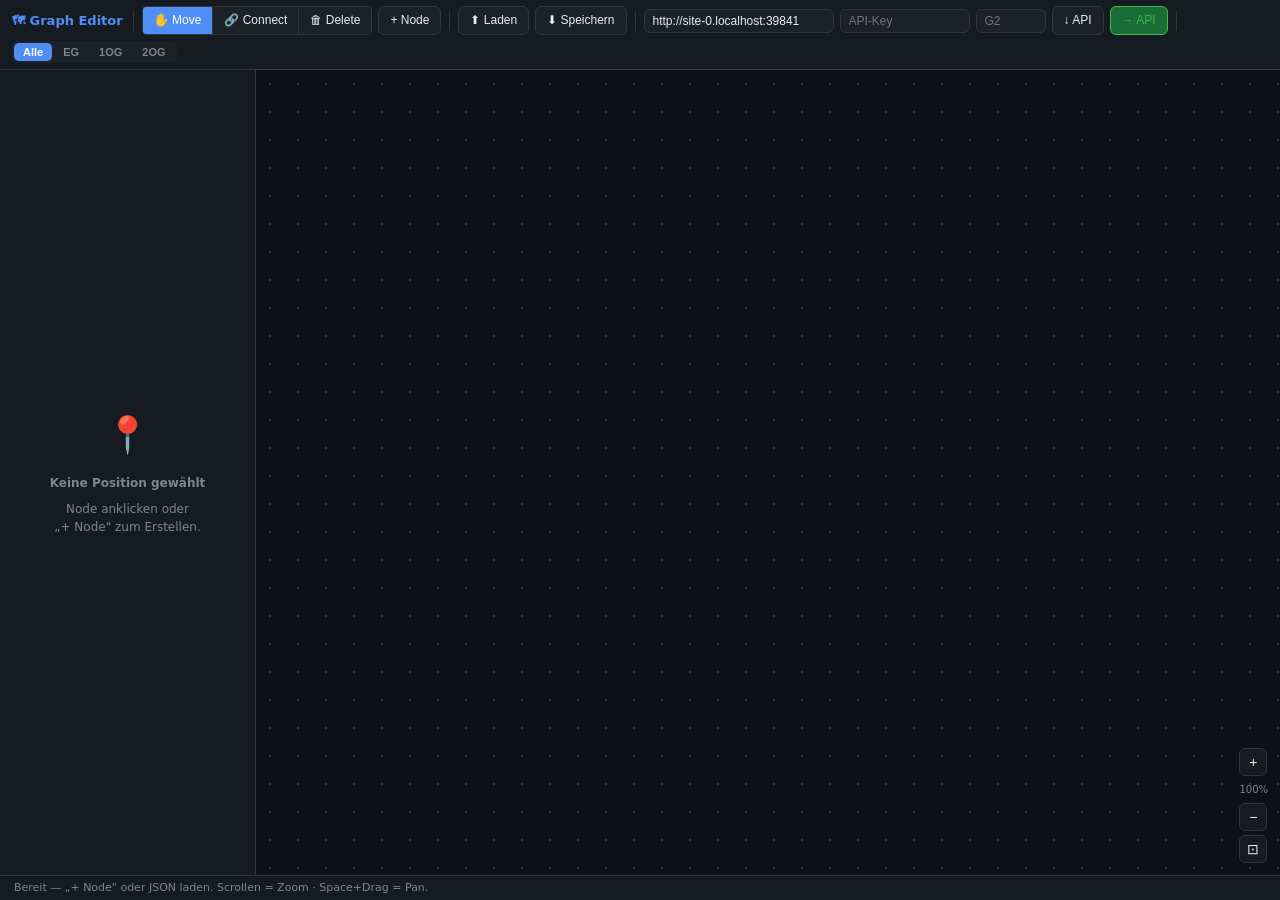
<file: backend/api-service/static/graph-editor.html>
<!DOCTYPE html>
<html lang="de">
<head>
<meta charset="UTF-8">
<meta name="viewport" content="width=device-width, initial-scale=1.0">
<title>Streetview Graph Editor – CampusNow</title>
<style>
*, *::before, *::after { box-sizing: border-box; margin: 0; padding: 0; }

:root {
  --bg:       #0d1117;
  --surface:  #161b22;
  --surface2: #1c2128;
  --surface3: #22272e;
  --border:   #30363d;
  --accent:   #4f8ef7;
  --accent2:  #7c3aed;
  --danger:   #f85149;
  --success:  #3fb950;
  --warn:     #d29922;
  --text:     #e6edf3;
  --text2:    #7d8590;
  --text3:    #484f58;

  /* Node type colours */
  --c-corridor:  #4f8ef7;
  --c-entrance:  #d29922;
  --c-staircase: #bc4cf7;
  --c-elevator:  #3dd68c;
}

body {
  background: var(--bg); color: var(--text);
  font: 13px/1.5 system-ui, -apple-system, sans-serif;
  height: 100vh; display: flex; flex-direction: column; overflow: hidden;
}

/* ── TOOLBAR ───────────────────────────────────────────── */
#toolbar {
  display: flex; align-items: center; gap: 6px;
  padding: 6px 12px; background: var(--surface);
  border-bottom: 1px solid var(--border); flex-shrink: 0; flex-wrap: wrap;
}
#toolbar h1 { font-size: 13px; font-weight: 700; color: var(--accent); white-space: nowrap; margin-right: 2px; }
.tb-sep { width: 1px; height: 20px; background: var(--border); margin: 0 2px; flex-shrink: 0; }

.btn {
  padding: 4px 11px; border-radius: 6px; border: 1px solid var(--border);
  background: var(--surface2); color: var(--text); cursor: pointer; font-size: 12px;
  transition: background .12s, border-color .12s; white-space: nowrap; line-height: 1.6;
}
.btn:hover  { background: var(--surface3); border-color: #484f58; }
.btn.active { background: var(--accent); border-color: var(--accent); color: #fff; }
.btn.danger { border-color: var(--danger); color: var(--danger); }
.btn.danger:hover { background: var(--danger); color: #fff; }
.btn.success-btn { background: #1a6e35; border-color: var(--success); color: var(--success); }
.btn.success-btn:hover { background: #2a8e45; }
.btn:disabled { opacity: .4; cursor: not-allowed; }

.tb-input {
  padding: 4px 8px; border-radius: 6px; border: 1px solid var(--border);
  background: var(--surface2); color: var(--text); font-size: 12px;
}
#inp-api  { width: 190px; }
#inp-key  { width: 130px; }
#inp-bld  { width: 70px; }

/* Floor tabs */
#floor-tabs { display: flex; gap: 2px; background: var(--surface2); border-radius: 6px; padding: 2px; }
.ftab {
  padding: 3px 9px; border-radius: 5px; cursor: pointer; font-size: 11px; font-weight: 600;
  color: var(--text2); transition: background .12s, color .12s; border: none; background: none;
}
.ftab:hover { color: var(--text); }
.ftab.active { background: var(--accent); color: #fff; }

/* ── LAYOUT ────────────────────────────────────────────── */
#main { display: flex; flex: 1; overflow: hidden; }

/* ── SIDEBAR ───────────────────────────────────────────── */
#sidebar {
  width: 256px; min-width: 256px; background: var(--surface);
  border-right: 1px solid var(--border);
  display: flex; flex-direction: column; overflow-y: auto; flex-shrink: 0;
}
.panel { padding: 12px; border-bottom: 1px solid var(--border); }
.panel-hd {
  font-size: 10px; text-transform: uppercase; letter-spacing: .08em;
  color: var(--text2); margin-bottom: 10px; font-weight: 600;
  display: flex; align-items: center; justify-content: space-between;
}
.field { display: flex; flex-direction: column; gap: 3px; margin-bottom: 8px; }
.field:last-child { margin-bottom: 0; }
.field label { font-size: 11px; color: var(--text2); }
.field input, .field select, .field textarea {
  padding: 5px 8px; border-radius: 5px; border: 1px solid var(--border);
  background: var(--surface2); color: var(--text); font-size: 12px; width: 100%;
}
.field input:focus, .field select:focus { outline: none; border-color: var(--accent); }
.hint { font-size: 10px; color: var(--text3); margin-top: 2px; }

/* ── UPLOAD AREA ───────────────────────────────────────── */
#upload-area {
  border: 2px dashed var(--border); border-radius: 8px; padding: 10px;
  text-align: center; cursor: pointer; transition: border-color .15s, background .15s;
  position: relative;
}
#upload-area:hover,
#upload-area.drag-over { border-color: var(--accent); background: rgba(79,142,247,.05); }
#upload-area.uploading { border-color: var(--warn); background: rgba(210,153,34,.05); cursor: default; }
#upload-area.done      { border-color: var(--success); background: rgba(63,185,80,.05); }
#upload-area.error     { border-color: var(--danger);  background: rgba(248,81,73,.05); }
#upload-icon  { font-size: 22px; margin-bottom: 3px; }
#upload-label { font-size: 11px; color: var(--text2); }
#upload-file  { position: absolute; inset: 0; opacity: 0; cursor: pointer; }
#upload-file.uploading { pointer-events: none; }
#prop-preview {
  width: 100%; aspect-ratio: 2/1; object-fit: cover; border-radius: 6px;
  border: 1px solid var(--border); margin-top: 8px; display: none;
}
.upload-url { font-size: 10px; color: var(--success); word-break: break-all; margin-top: 4px; display: none; }

#no-selection {
  flex: 1; display: flex; flex-direction: column; align-items: center;
  justify-content: center; color: var(--text2); font-size: 12px;
  text-align: center; padding: 32px 20px; gap: 8px;
}
#no-selection .ns-icon { font-size: 36px; margin-bottom: 4px; }

/* inline list items */
.list-item {
  display: flex; align-items: center; gap: 5px; padding: 5px 7px;
  border-radius: 5px; background: var(--surface2); margin-bottom: 4px; font-size: 11px;
}
.list-item .lbl   { color: var(--accent); font-weight: 700; min-width: 40px; font-family: monospace; }
.list-item .lbl2  { color: var(--accent2); font-size: 10px; white-space: nowrap; }
.list-item .rest  { color: var(--text2); flex: 1; overflow: hidden; text-overflow: ellipsis; }
.list-del { background: none; border: none; color: var(--text3); cursor: pointer; font-size: 13px; padding: 0 2px; line-height: 1; margin-left: auto; }
.list-del:hover { color: var(--danger); }

/* empty state */
.empty-hint { font-size: 11px; color: var(--text3); text-align: center; padding: 6px 0; }

/* ── CANVAS AREA ───────────────────────────────────────── */
#canvas-wrap {
  flex: 1; position: relative; overflow: hidden; cursor: default;
  background: var(--bg);
  background-image: radial-gradient(circle, #30363d 1px, transparent 1px);
  background-size: 28px 28px;
}
#canvas-inner {
  position: absolute; top: 0; left: 0;
  width: 3000px; height: 2400px;
  transform-origin: 0 0;
}

/* ── NODE CARDS ────────────────────────────────────────── */
.node-card {
  position: absolute; width: 152px; border-radius: 9px;
  border: 2px solid var(--border); background: var(--surface);
  cursor: grab; user-select: none;
  transition: border-color .1s, box-shadow .1s, opacity .15s;
  overflow: hidden; box-shadow: 0 2px 12px rgba(0,0,0,.5);
}
.node-card:hover      { border-color: #484f58; box-shadow: 0 4px 18px rgba(0,0,0,.6); }
.node-card.selected   { box-shadow: 0 0 0 3px rgba(79,142,247,.35); }
.node-card.connect-src { border-color: var(--accent2) !important; box-shadow: 0 0 0 3px rgba(124,58,237,.35); }
.node-card.connect-tgt:not(.connect-src):hover { border-color: var(--success) !important; }
.node-card.floor-hidden { opacity: 0; pointer-events: none; }

/* type-coloured top border */
.node-card[data-type="corridor"]  { border-color: var(--c-corridor); }
.node-card[data-type="entrance"]  { border-color: var(--c-entrance); }
.node-card[data-type="staircase"] { border-color: var(--c-staircase); }
.node-card[data-type="elevator"]  { border-color: var(--c-elevator); }
.node-card.selected[data-type="corridor"]  { box-shadow: 0 0 0 3px rgba(79,142,247,.4); }
.node-card.selected[data-type="entrance"]  { box-shadow: 0 0 0 3px rgba(210,153,34,.4); }
.node-card.selected[data-type="staircase"] { box-shadow: 0 0 0 3px rgba(188,76,247,.4); }
.node-card.selected[data-type="elevator"]  { box-shadow: 0 0 0 3px rgba(61,214,140,.4); }

.node-thumb {
  width: 100%; height: 72px; object-fit: cover; display: block;
  background: var(--surface2); border-bottom: 1px solid var(--border);
}
.node-thumb-ph {
  width: 100%; height: 72px; display: flex; flex-direction: column;
  align-items: center; justify-content: center; gap: 3px;
  background: var(--surface2); border-bottom: 1px solid var(--border);
  color: var(--text3); font-size: 20px;
}
.node-thumb-ph span { font-size: 9px; color: var(--text3); }
.node-info   { padding: 5px 8px 6px; }
.node-id     { font-size: 10px; color: var(--text); font-weight: 700; font-family: monospace; overflow: hidden; text-overflow: ellipsis; white-space: nowrap; }
.node-sub    { font-size: 9px; color: var(--text2); margin-top: 2px; display: flex; gap: 4px; align-items: center; }
.node-room-count { font-size: 9px; color: var(--text3); margin-top: 1px; }

.badge {
  font-size: 8px; padding: 1px 5px; border-radius: 3px; font-weight: 700;
  position: absolute; top: 4px;
}
.badge.start { left: 4px; background: var(--accent); color: #fff; }
.badge.floor { right: 4px; background: rgba(0,0,0,.6); color: var(--text2); }
.badge.img   { right: 4px; background: rgba(0,0,0,.55); color: #fff; }

/* ── SVG EDGES ─────────────────────────────────────────── */
.edge-line  { stroke: #3a4060; stroke-width: 1.6; }
.edge-arrow { fill: #3a4060; }
.edge-label-bg { fill: var(--surface); rx: 3; }
.edge-lbl { font-size: 9px; fill: #7d8590; font-family: system-ui, sans-serif; pointer-events: all; cursor: pointer; }
.edge-lbl:hover { fill: var(--danger); }

/* ── ZOOM CONTROLS ─────────────────────────────────────── */
#zoom-controls {
  position: absolute; bottom: 12px; right: 12px;
  display: flex; flex-direction: column; gap: 4px; z-index: 10;
}
.zoom-btn {
  width: 28px; height: 28px; border-radius: 6px; border: 1px solid var(--border);
  background: var(--surface); color: var(--text); cursor: pointer; font-size: 14px;
  display: flex; align-items: center; justify-content: center;
  transition: background .12s;
}
.zoom-btn:hover { background: var(--surface2); }
#zoom-label {
  font-size: 10px; color: var(--text2); text-align: center; padding: 2px 0;
}

/* ── MODAL ─────────────────────────────────────────────── */
#modal-overlay {
  position: fixed; inset: 0; background: rgba(0,0,0,.7); display: none;
  align-items: center; justify-content: center; z-index: 1000;
}
#modal-overlay.open { display: flex; }
#modal {
  background: var(--surface); border: 1px solid var(--border); border-radius: 12px;
  padding: 24px; min-width: 340px; max-width: 440px; width: 90%;
  box-shadow: 0 16px 48px rgba(0,0,0,.7);
}
#modal h3   { margin-bottom: 6px; font-size: 15px; }
#modal .sub { font-size: 11px; color: var(--text2); margin-bottom: 16px; }
.modal-field { margin-bottom: 12px; }
.modal-field label { display: block; font-size: 11px; color: var(--text2); margin-bottom: 4px; }
.modal-field input,
.modal-field select {
  width: 100%; padding: 7px 10px; border-radius: 6px; border: 1px solid var(--border);
  background: var(--surface2); color: var(--text); font-size: 13px;
}
.modal-field input:focus,
.modal-field select:focus { outline: none; border-color: var(--accent); }
.modal-btns { display: flex; gap: 8px; justify-content: flex-end; margin-top: 16px; }

/* ── STATUSBAR ─────────────────────────────────────────── */
#statusbar {
  padding: 4px 14px; background: var(--surface); border-top: 1px solid var(--border);
  font-size: 11px; color: var(--text2); flex-shrink: 0; min-height: 24px;
  display: flex; align-items: center; gap: 8px;
}
#statusbar.ok   { color: var(--success); }
#statusbar.err  { color: var(--danger); }
#statusbar.warn { color: var(--warn); }
#node-count { margin-left: auto; font-size: 10px; color: var(--text3); white-space: nowrap; }

/* ── ADD ROOM ROW ──────────────────────────────────────── */
.add-row { display: flex; gap: 5px; margin-top: 6px; }
.add-row input, .add-row select {
  flex: 1; padding: 5px 7px; border-radius: 5px; border: 1px solid var(--border);
  background: var(--surface2); color: var(--text); font-size: 11px;
}
.add-row .btn { padding: 5px 8px; flex-shrink: 0; }

/* ── PATCH BTN ─────────────────────────────────────────── */
#btn-patch-node { width: 100%; margin-top: 4px; }
</style>
</head>
<body>

<!-- TOOLBAR -->
<div id="toolbar">
  <h1>🗺 Graph Editor</h1>
  <div class="tb-sep"></div>

  <div class="tool-group" style="display:flex; border:1px solid var(--border); border-radius:4px; overflow:hidden">
    <button class="btn active" id="tool-move" style="border-radius:0; border:none; border-right:1px solid var(--border)" title="Knoten verschieben">✋ Move</button>
    <button class="btn" id="tool-connect" style="border-radius:0; border:none; border-right:1px solid var(--border)" title="Drag & Drop zum Verbinden">🔗 Connect</button>
    <button class="btn" id="tool-delete" style="border-radius:0; border:none;" title="Knoten durch Klick löschen">🗑 Delete</button>
  </div>
  <button class="btn" id="btn-add">+ Node</button>

  <div class="tb-sep"></div>

  <button class="btn" id="btn-import">⬆ Laden</button>
  <button class="btn" id="btn-export">⬇ Speichern</button>
  <input type="file" id="file-import" accept=".json" style="display:none">

  <div class="tb-sep"></div>

  <input class="tb-input" id="inp-api" placeholder="http://localhost:6058" title="API-Basis-URL">
  <input class="tb-input" id="inp-key" type="password" placeholder="API-Key" title="X-API-Key">
  <input class="tb-input" id="inp-bld" placeholder="G2" title="Gebäude-ID für API">
  <button class="btn" id="btn-load-api">↓ API</button>
  <button class="btn success-btn" id="btn-post">→ API</button>

  <div class="tb-sep"></div>

  <div id="floor-tabs">
    <button class="ftab active" data-floor="all">Alle</button>
    <button class="ftab" data-floor="0">EG</button>
    <button class="ftab" data-floor="1">1OG</button>
    <button class="ftab" data-floor="2">2OG</button>
  </div>
</div>

<!-- MAIN -->
<div id="main">

  <!-- SIDEBAR -->
  <div id="sidebar">

    <div id="no-selection">
      <div class="ns-icon">📍</div>
      <strong>Keine Position gewählt</strong>
      <span>Node anklicken oder<br>„+ Node" zum Erstellen.</span>
    </div>

    <div id="props-panel" style="display:none">

      <!-- PROPERTIES -->
      <div class="panel">
        <div class="panel-hd">Node-Eigenschaften</div>
        <div class="field">
          <label>ID <span style="color:var(--text3);font-size:10px">(API-Pfad + Graph-Schlüssel)</span></label>
          <input id="prop-id" placeholder="G2-EG-G01" style="font-family:monospace;font-size:11px">
        </div>
        <div class="field">
          <label>Gebäude</label>
          <input id="prop-building" placeholder="G2">
        </div>
        <div style="display:flex;gap:8px">
          <div class="field" style="flex:1">
            <label>Etage</label>
            <select id="prop-floor">
              <option value="">–</option>
              <option value="0">0 – EG</option>
              <option value="1">1 – 1. OG</option>
              <option value="2">2 – 2. OG</option>
              <option value="3">3 – 3. OG</option>
              <option value="-1">–1 – UG</option>
            </select>
          </div>
          <div class="field" style="flex:1">
            <label>Typ</label>
            <select id="prop-type">
              <option value="corridor">🚶 Korridor</option>
              <option value="entrance">🚪 Eingang</option>
              <option value="staircase">🏃 Treppe</option>
              <option value="elevator">🛗 Aufzug</option>
            </select>
          </div>
        </div>
        <div class="field">
          <label>Heading (°)</label>
          <input id="prop-heading" type="number" value="0" min="0" max="360" step="5">
          <span class="hint">Kameraausrichtung beim Laden (0 = Norden/Vorne)</span>
        </div>
        <div style="display:flex;gap:6px;margin-top:6px">
          <button class="btn" id="btn-startnode" style="flex:1">⭐ StartNode</button>
          <button class="btn danger" id="btn-apply-id" style="flex:1" title="ID übernehmen (verschiebt Bild-Ordner!)">✓ ID anwenden</button>
        </div>
      </div>

      <!-- IMAGE -->
      <div class="panel">
        <div class="panel-hd">360°-Panoramabild</div>
        <div id="upload-area">
          <div id="upload-icon">📷</div>
          <div id="upload-label">Hier ablegen oder anklicken</div>
          <input type="file" id="upload-file" accept="image/*">
        </div>
        <img id="prop-preview">
        <div class="upload-url" id="upload-url-display"></div>
        <div class="field" style="margin-top:8px">
          <label>Bild-URL <span style="color:var(--text3);font-size:10px">(wird auto gesetzt)</span></label>
          <input id="prop-image-url" placeholder="/api/v1/images/rooms/…/datei.jpg" style="font-size:10px">
        </div>
      </div>

      <!-- NEARBY ROOMS -->
      <div class="panel">
        <div class="panel-hd">
          Zugängliche Räume
          <span id="room-count" style="color:var(--text3);font-weight:400;font-size:10px"></span>
        </div>
        <ul id="room-list" style="list-style:none;margin-bottom:4px"></ul>
        <div class="add-row">
          <input id="new-room-id" placeholder="G2 0.01">
          <select id="new-room-dir">
            <option value="">Richtung…</option>
            <option value="links">← links</option>
            <option value="rechts">→ rechts</option>
            <option value="geradeaus">↑ geradeaus</option>
            <option value="hinten">↓ hinten</option>
            <option value="Tür links">🚪 Tür li.</option>
            <option value="Tür rechts">🚪 Tür re.</option>
            <option value="Tür geradeaus">🚪 Tür ger.</option>
          </select>
          <button class="btn active" id="btn-add-room">+</button>
        </div>
      </div>

      <!-- SPOTS -->
      <div class="panel">
        <div class="panel-hd">
          Panorama-Spots
          <span id="spot-count" style="color:var(--text3);font-weight:400;font-size:10px"></span>
        </div>
        <ul id="spot-list" style="list-style:none;margin-bottom:4px"></ul>
        <div class="add-row" style="flex-wrap:wrap;gap:4px">
          <input id="new-spot-name" placeholder="Name" style="flex:2;min-width:80px">
          <input id="new-spot-lon"  placeholder="Lon 0–360" type="number" min="0" max="360" style="flex:1;min-width:60px">
          <input id="new-spot-lat"  placeholder="Lat ±90"   type="number" min="-90" max="90"  style="flex:1;min-width:60px">
          <input id="new-spot-desc" placeholder="Beschreibung (optional)" style="flex:3;min-width:100px">
          <button class="btn active" id="btn-add-spot" style="flex-shrink:0">+</button>
        </div>
      </div>

      <!-- EXITS -->
      <div class="panel">
        <div class="panel-hd">Ausgänge</div>
        <ul id="edge-list" style="list-style:none;margin-bottom:4px"></ul>
      </div>

      <!-- PATCH -->
      <div class="panel" style="border-bottom:none">
        <button class="btn success-btn" id="btn-patch-node">↑ Nur diesen Node an API senden</button>
      </div>

    </div>
  </div>

  <!-- CANVAS -->
  <div id="canvas-wrap">
    <div id="canvas-inner">
      <svg id="svg-overlay" style="position:absolute;top:0;left:0;width:100%;height:100%;pointer-events:none;overflow:visible">
        <defs>
          <marker id="arr" markerWidth="7" markerHeight="5" refX="6" refY="2.5" orient="auto">
            <polygon points="0 0, 7 2.5, 0 5" class="edge-arrow"/>
          </marker>
        </defs>
      </svg>
    </div>
    <div id="zoom-controls">
      <button class="zoom-btn" id="btn-zoom-in">+</button>
      <div id="zoom-label">100%</div>
      <button class="zoom-btn" id="btn-zoom-out">−</button>
      <button class="zoom-btn" id="btn-zoom-fit" title="Fit">⊡</button>
    </div>
  </div>

</div>

<!-- STATUSBAR -->
<div id="statusbar">
  Bereit — Node anlegen oder JSON laden.
  <span id="node-count"></span>
</div>

<!-- CREATE NODE MODAL -->
<div id="modal-overlay">
  <div id="modal">
    <h3 id="modal-title">Neue Position</h3>
    <p class="sub" id="modal-sub"></p>

    <div class="modal-field" id="mf-id">
      <label>Node-ID <span style="color:var(--text3)">(= Ordnername für Bilder)</span></label>
      <input id="m-id" placeholder="G2-EG-G01" style="font-family:monospace">
    </div>
    <div class="modal-field" id="mf-bld">
      <label>Gebäude</label>
      <input id="m-bld" placeholder="G2">
    </div>
    <div style="display:flex;gap:10px">
      <div class="modal-field" style="flex:1" id="mf-floor">
        <label>Etage</label>
        <select id="m-floor">
          <option value="">–</option>
          <option value="0">0 – EG</option>
          <option value="1">1 – 1. OG</option>
          <option value="2">2 – 2. OG</option>
          <option value="-1">–1 – UG</option>
        </select>
      </div>
      <div class="modal-field" style="flex:1" id="mf-type">
        <label>Typ</label>
        <select id="m-type">
          <option value="corridor">🚶 Korridor</option>
          <option value="entrance">🚪 Eingang</option>
          <option value="staircase">🏃 Treppe</option>
          <option value="elevator">🛗 Aufzug</option>
        </select>
      </div>
    </div>

    <div class="modal-field" id="mf-dir">
      <label>Richtung</label>
      <select id="m-dir">
        <option value="">Richtung wählen…</option>
        <option value="front">↑ front</option>
        <option value="back">↓ back</option>
        <option value="left">← left</option>
        <option value="right">→ right</option>
        <option value="up">▲ up (Treppe hoch)</option>
        <option value="down">▼ down (Treppe runter)</option>
      </select>
    </div>

    <div class="modal-field" id="mf-text">
      <label>Wert</label>
      <input id="m-text" placeholder="">
    </div>

    <div class="modal-btns">
      <button class="btn" id="modal-cancel">Abbrechen</button>
      <button class="btn active" id="modal-ok">OK</button>
    </div>
  </div>
</div>

<script>
'use strict';

// ── STATE ────────────────────────────────────────────────────────────────────
const S = {
  nodes: [],   // {id, x, y, building, floor, nodeType, heading, imageUrl, dataUrl, nearby_rooms, spots}
  edges: [],   // {id, from, to, direction}
  startNode:   null,
  selected:    null,
  toolMode: 'move', // move, connect, delete
  connectSrc:  null,
  edgeCounter: 0,
  floorFilter: 'all',
};

const VIEW = { x: 60, y: 60, zoom: 1 };

// ── DOM REFS ─────────────────────────────────────────────────────────────────
const $ = id => document.getElementById(id);

const canvasWrap  = $('canvas-wrap');
const canvasInner = $('canvas-inner');
const svg         = $('svg-overlay');
const statusbar   = $('statusbar');
const noSel       = $('no-selection');
const propsPanel  = $('props-panel');

const propId       = $('prop-id');
const propBuilding = $('prop-building');
const propFloor    = $('prop-floor');
const propType     = $('prop-type');
const propHeading  = $('prop-heading');
const propImageUrl = $('prop-image-url');
const propPreview  = $('prop-preview');
const uploadArea   = $('upload-area');
const uploadFile   = $('upload-file');
const uploadIcon   = $('upload-icon');
const uploadLabel  = $('upload-label');
const uploadUrlDisp= $('upload-url-display');

// ── HELPERS ──────────────────────────────────────────────────────────────────
function setStatus(msg, type = '') {
  statusbar.textContent = msg;
  statusbar.className   = type;
  const nc = $('node-count');
  if (nc) nc.textContent = `${S.nodes.length} Nodes · ${S.edges.length} Kanten`;
}

function findNode(id) { return S.nodes.find(n => n.id === id); }
const NODE_W = 152, NODE_H = 116;
function nodeCenter(n) { return { x: n.x + NODE_W/2, y: n.y + NODE_H/2 }; }

const TYPE_ICON = { corridor: '🚶', entrance: '🚪', staircase: '🏃', elevator: '🛗' };
const FLOOR_LBL = { '-1': 'UG', '0': 'EG', '1': '1OG', '2': '2OG', '3': '3OG' };

// ── ZOOM / PAN ───────────────────────────────────────────────────────────────
function applyTransform() {
  canvasInner.style.transform = `translate(${VIEW.x}px,${VIEW.y}px) scale(${VIEW.zoom})`;
  $('zoom-label').textContent = `${Math.round(VIEW.zoom * 100)}%`;
}

canvasWrap.addEventListener('wheel', e => {
  e.preventDefault();
  const rect  = canvasWrap.getBoundingClientRect();
  const cx    = e.clientX - rect.left;
  const cy    = e.clientY - rect.top;
  const delta = e.deltaY < 0 ? 1.1 : 1/1.1;
  const nz    = Math.max(0.2, Math.min(3, VIEW.zoom * delta));
  VIEW.x = cx - (cx - VIEW.x) * (nz / VIEW.zoom);
  VIEW.y = cy - (cy - VIEW.y) * (nz / VIEW.zoom);
  VIEW.zoom = nz;
  applyTransform();
}, { passive: false });

// Middle-button or space+drag → pan
let panning = null, spaceDown = false;
document.addEventListener('keydown', e => { if (e.code === 'Space' && !document.activeElement.matches('input,select,textarea')) { spaceDown = true; canvasWrap.style.cursor = 'grab'; e.preventDefault(); }});
document.addEventListener('keyup',   e => { if (e.code === 'Space') { spaceDown = false; canvasWrap.style.cursor = ''; }});

canvasWrap.addEventListener('mousedown', e => {
  if (e.button === 1 || (e.button === 0 && spaceDown)) {
    e.preventDefault();
    panning = { sx: e.clientX, sy: e.clientY, ox: VIEW.x, oy: VIEW.y };
    canvasWrap.style.cursor = 'grabbing';
  }
});
document.addEventListener('mousemove', e => {
  if (!panning) return;
  VIEW.x = panning.ox + e.clientX - panning.sx;
  VIEW.y = panning.oy + e.clientY - panning.sy;
  applyTransform();
});
document.addEventListener('mouseup', e => {
  if (panning) { panning = null; canvasWrap.style.cursor = spaceDown ? 'grab' : ''; }
});

$('btn-zoom-in').addEventListener('click',  () => { VIEW.zoom = Math.min(3, VIEW.zoom*1.2); applyTransform(); });
$('btn-zoom-out').addEventListener('click', () => { VIEW.zoom = Math.max(.2, VIEW.zoom/1.2); applyTransform(); });
$('btn-zoom-fit').addEventListener('click', () => {
  if (!S.nodes.length) return;
  const xs = S.nodes.map(n => n.x), ys = S.nodes.map(n => n.y);
  const minX = Math.min(...xs), maxX = Math.max(...xs) + NODE_W;
  const minY = Math.min(...ys), maxY = Math.max(...ys) + NODE_H;
  const wr = canvasWrap.clientWidth  / (maxX - minX + 80);
  const hr = canvasWrap.clientHeight / (maxY - minY + 80);
  VIEW.zoom = Math.min(wr, hr, 1.5);
  VIEW.x = (canvasWrap.clientWidth  - (maxX - minX) * VIEW.zoom) / 2 - minX * VIEW.zoom;
  VIEW.y = (canvasWrap.clientHeight - (maxY - minY) * VIEW.zoom) / 2 - minY * VIEW.zoom;
  applyTransform();
});

applyTransform();

// ── FLOOR FILTER ─────────────────────────────────────────────────────────────
document.querySelectorAll('.ftab').forEach(tab => {
  tab.addEventListener('click', () => {
    document.querySelectorAll('.ftab').forEach(t => t.classList.remove('active'));
    tab.classList.add('active');
    S.floorFilter = tab.dataset.floor;
    applyFloorFilter();
    renderSVG();
  });
});

function applyFloorFilter() {
  S.nodes.forEach(n => {
    const card = document.getElementById(`card-${n.id}`);
    if (!card) return;
    const show = S.floorFilter === 'all' || String(n.floor) === S.floorFilter;
    card.classList.toggle('floor-hidden', !show);
  });
}

function nodeVisible(n) {
  return S.floorFilter === 'all' || String(n.floor) === S.floorFilter;
}

// ── MODAL ─────────────────────────────────────────────────────────────────────
let _modalResolve = null;
let _modalMode = 'create'; // 'create' | 'connect' | 'text'

function openModal(mode, opts = {}) {
  return new Promise(r => {
    _modalResolve = r;
    _modalMode = mode;

    // Show/hide fields
    $('mf-id').style.display    = mode === 'create' ? '' : 'none';
    $('mf-bld').style.display   = mode === 'create' ? '' : 'none';
    $('mf-floor').style.display = mode === 'create' ? '' : 'none';
    $('mf-type').style.display  = mode === 'create' ? '' : 'none';
    $('mf-dir').style.display   = mode === 'connect' ? '' : 'none';
    $('mf-text').style.display  = mode === 'text'    ? '' : 'none';

    $('modal-title').textContent = opts.title || 'Dialog';
    $('modal-sub').textContent   = opts.sub   || '';

    if (mode === 'create') {
      $('m-id').value   = opts.suggestId || '';
      $('m-bld').value  = opts.building  || '';
      $('m-floor').value= opts.floor     !== undefined ? String(opts.floor) : '';
      $('m-type').value = opts.type      || 'corridor';
      setTimeout(() => $('m-id').focus(), 50);
    } else if (mode === 'connect') {
      $('m-dir').value  = opts.suggest || '';
      setTimeout(() => $('m-dir').focus(), 50);
    } else if (mode === 'text') {
      $('m-text').value       = opts.def || '';
      $('m-text').placeholder = opts.placeholder || '';
      setTimeout(() => $('m-text').focus(), 50);
    }

    $('modal-overlay').classList.add('open');
  });
}

function closeModal(v) {
  $('modal-overlay').classList.remove('open');
  if (_modalResolve) { _modalResolve(v); _modalResolve = null; }
}

$('modal-ok').addEventListener('click', () => {
  if (_modalMode === 'create') {
    closeModal({
      id:       $('m-id').value.trim(),
      building: $('m-bld').value.trim(),
      floor:    $('m-floor').value !== '' ? parseInt($('m-floor').value) : null,
      nodeType: $('m-type').value,
    });
  } else if (_modalMode === 'connect') {
    closeModal($('m-dir').value || null);
  } else {
    closeModal($('m-text').value.trim());
  }
});
$('modal-cancel').addEventListener('click', () => closeModal(null));
['m-id','m-bld','m-text'].forEach(id => {
  $(id).addEventListener('keydown', e => { if (e.key === 'Enter') $('modal-ok').click(); if (e.key === 'Escape') closeModal(null); });
});
$('m-dir').addEventListener('keydown', e => { if (e.key === 'Escape') closeModal(null); });
$('modal-overlay').addEventListener('click', e => { if (e.target.id === 'modal-overlay') closeModal(null); });

// ── CREATE NODE ───────────────────────────────────────────────────────────────
async function createNode() {
  const lastBuilding = S.nodes.length ? S.nodes[S.nodes.length-1].building : ($('inp-bld').value.trim() || 'G2');
  const lastFloor    = S.nodes.length ? S.nodes[S.nodes.length-1].floor    : null;

  const res = await openModal('create', {
    title:     'Neue Position anlegen',
    sub:       'Node-ID = Ordnername für Bilder auf dem Server.',
    suggestId: '',
    building:  lastBuilding,
    floor:     lastFloor,
    type:      'corridor',
  });
  if (!res || !res.id) { setStatus('Abgebrochen.', 'warn'); return; }

  if (S.nodes.find(n => n.id === res.id)) {
    setStatus(`Node-ID "${res.id}" existiert bereits.`, 'err'); return;
  }

  const cx = canvasWrap.clientWidth / 2, cy = canvasWrap.clientHeight / 2;
  const x  = Math.max(0, (cx - VIEW.x) / VIEW.zoom - NODE_W/2 + (Math.random()-0.5)*60);
  const y  = Math.max(0, (cy - VIEW.y) / VIEW.zoom - NODE_H/2 + (Math.random()-0.5)*60);

  const node = {
    id: res.id, x, y,
    building: res.building, floor: res.floor, nodeType: res.nodeType,
    heading: 0, imageUrl: '', dataUrl: '', nearby_rooms: [], spots: [],
  };
  S.nodes.push(node);
  if (!S.startNode) S.startNode = node.id;
  renderNode(node);
  applyFloorFilter();
  selectNode(node.id);
  setStatus(`Node "${node.id}" erstellt.`, 'ok');
}

// ── RENDER NODE ───────────────────────────────────────────────────────────────
function renderNode(node) {
  let card = document.getElementById(`card-${node.id}`);
  if (!card) {
    card = document.createElement('div');
    card.id = `card-${node.id}`;
    card.className = 'node-card';
    card.addEventListener('mousedown', e => onNodeMouseDown(e, node.id));
    canvasInner.appendChild(card);
  }
  card.style.left = node.x + 'px';
  card.style.top  = node.y + 'px';
  card.dataset.type  = node.nodeType || 'corridor';
  card.dataset.floor = node.floor !== null && node.floor !== undefined ? String(node.floor) : '';

  const isStart  = S.startNode === node.id;
  const isSrc    = S.connectSrc === node.id;
  card.className = [
    'node-card',
    S.selected === node.id ? 'selected' : '',
    isSrc ? 'connect-src' : '',
    S.toolMode === 'connect' ? 'connect-tgt' : '',
    !nodeVisible(node) ? 'floor-hidden' : '',
  ].filter(Boolean).join(' ');
  card.dataset.type = node.nodeType || 'corridor';

  const thumb      = node.dataUrl || node.imageUrl;
  const floorLbl   = node.floor !== null && node.floor !== undefined ? (FLOOR_LBL[String(node.floor)] || String(node.floor)) : null;
  const typeIcon   = TYPE_ICON[node.nodeType || 'corridor'] || '📍';
  const roomCount  = (node.nearby_rooms || []).length;
  const hasImg     = !!node.imageUrl;

  card.innerHTML = `
    ${isStart ? '<div class="badge start">START</div>' : ''}
    ${floorLbl && !isStart ? `<div class="badge floor">${floorLbl}</div>` : ''}
    ${isStart && floorLbl  ? `<div class="badge img">${floorLbl}</div>` : ''}
    ${!isStart && hasImg   ? `<div class="badge img" style="left:4px;right:auto">📷</div>` : ''}
    ${thumb
      ? `<img class="node-thumb" src="${thumb}" draggable="false" onerror="this.style.display='none'">`
      : `<div class="node-thumb-ph">${typeIcon}<span>${node.nodeType || 'corridor'}</span></div>`}
    <div class="node-info">
      <div class="node-id">${node.id}</div>
      <div class="node-sub">
        <span style="color:var(--text3)">${node.building || '–'}</span>
        ${roomCount ? `<span style="color:var(--accent2)">· ${roomCount} Räume</span>` : ''}
      </div>
    </div>
  `;
}

function renderAllNodes() { S.nodes.forEach(renderNode); }

// ── DELETE NODE ───────────────────────────────────────────────────────────────
function deleteNode(nodeId) {
  S.nodes = S.nodes.filter(n => n.id !== nodeId);
  S.edges = S.edges.filter(e => e.from !== nodeId && e.to !== nodeId);
  document.getElementById(`card-${nodeId}`)?.remove();
  if (S.startNode === nodeId) S.startNode = S.nodes[0]?.id ?? null;
  if (S.selected  === nodeId) selectNode(null);
  renderSVG();
  setStatus(`Node "${nodeId}" gelöscht.`, 'warn');
}

// ── SELECTION ─────────────────────────────────────────────────────────────────
function selectNode(id) {
  S.selected = id;
  renderAllNodes();

  if (!id) { noSel.style.display = ''; propsPanel.style.display = 'none'; return; }
  noSel.style.display = 'none'; propsPanel.style.display = '';

  const node = findNode(id);
  if (!node) return;
  propId.value       = node.id;
  propBuilding.value = node.building || '';
  propFloor.value    = node.floor !== null && node.floor !== undefined ? String(node.floor) : '';
  propType.value     = node.nodeType || 'corridor';
  propHeading.value  = node.heading ?? 0;
  propImageUrl.value = node.imageUrl || '';

  // Preview
  const preview = node.dataUrl || (node.imageUrl ? `${$('inp-api').value.replace(/\/$/,'')}${node.imageUrl}` : null);
  if (preview) { propPreview.src = preview; propPreview.style.display = 'block'; }
  else           { propPreview.style.display = 'none'; }

  setUploadAreaIdle();
  if (node.imageUrl) {
    uploadIcon.textContent  = '✅';
    uploadLabel.textContent = node.imageUrl.split('/').pop();
    uploadArea.className = 'done';
    uploadUrlDisp.style.display = 'block';
    uploadUrlDisp.textContent   = node.imageUrl;
  }

  renderRoomList(id);
  renderSpotList(id);
  renderEdgeList(id);
}

// ── SIDEBAR LISTENERS ────────────────────────────────────────────────────────
function withSel(fn) { const n = findNode(S.selected); if (n) fn(n); }

propBuilding.addEventListener('input', () => withSel(n => { n.building = propBuilding.value; renderNode(n); }));
propFloor.addEventListener('change', () => withSel(n => {
  n.floor = propFloor.value !== '' ? parseInt(propFloor.value) : null;
  renderNode(n); applyFloorFilter(); renderSVG();
}));
propType.addEventListener('change', () => withSel(n => { n.nodeType = propType.value; renderNode(n); }));
propHeading.addEventListener('input', () => withSel(n => { n.heading = parseFloat(propHeading.value) || 0; }));
propImageUrl.addEventListener('input', () => withSel(n => { n.imageUrl = propImageUrl.value; renderNode(n); }));

$('btn-apply-id').addEventListener('click', () => {
  const node = findNode(S.selected);
  if (!node) return;
  const newId = propId.value.trim();
  if (!newId || newId === node.id) return;
  if (S.nodes.find(n => n.id === newId)) { setStatus(`ID "${newId}" bereits vergeben.`, 'err'); return; }

  const oldId = node.id;
  document.getElementById(`card-${oldId}`)?.remove();
  S.edges.forEach(e => { if (e.from === oldId) e.from = newId; if (e.to === oldId) e.to = newId; });
  if (S.startNode === oldId) S.startNode = newId;
  node.id = newId;
  if (S.selected === oldId) S.selected = newId;
  renderNode(node);
  renderAllNodes();
  renderSVG();
  setStatus(`Node umbenannt: "${oldId}" → "${newId}". Bild-URL ggf. manuell anpassen.`, 'warn');
});

$('btn-startnode').addEventListener('click', () => {
  if (!S.selected) return;
  S.startNode = S.selected;
  renderAllNodes();
  setStatus(`"${S.selected}" ist jetzt StartNode.`, 'ok');
});

// ── NEARBY ROOMS ──────────────────────────────────────────────────────────────
function renderRoomList(nodeId) {
  const ul = $('room-list');
  ul.innerHTML = '';
  const node = findNode(nodeId);
  if (!node) return;
  $('room-count').textContent = node.nearby_rooms.length ? `(${node.nearby_rooms.length})` : '';
  if (!node.nearby_rooms.length) {
    ul.innerHTML = '<li class="empty-hint">Keine Räume</li>'; return;
  }
  node.nearby_rooms.forEach((r, i) => {
    const li = document.createElement('li');
    li.className = 'list-item';
    li.innerHTML = `<span class="rest">${r.room_id}</span><span class="lbl2">${r.direction || '–'}</span><button class="list-del">✕</button>`;
    li.querySelector('.list-del').addEventListener('click', () => {
      node.nearby_rooms.splice(i, 1); renderRoomList(nodeId); renderNode(node);
    });
    ul.appendChild(li);
  });
}

$('btn-add-room').addEventListener('click', () => {
  const node = findNode(S.selected);
  if (!node) return;
  const rid = $('new-room-id').value.trim();
  const dir = $('new-room-dir').value;
  if (!rid) { setStatus('Raum-ID fehlt.', 'err'); return; }
  if (node.nearby_rooms.some(r => r.room_id === rid)) { setStatus(`"${rid}" bereits eingetragen.`, 'err'); return; }
  node.nearby_rooms.push({ room_id: rid, direction: dir || null });
  $('new-room-id').value = ''; $('new-room-dir').value = '';
  renderRoomList(S.selected); renderNode(node);
  setStatus(`Raum "${rid}" hinzugefügt.`, 'ok');
});

// ── SPOTS ─────────────────────────────────────────────────────────────────────
function renderSpotList(nodeId) {
  const ul = $('spot-list');
  ul.innerHTML = '';
  const node = findNode(nodeId);
  if (!node) return;
  $('spot-count').textContent = node.spots.length ? `(${node.spots.length})` : '';
  if (!node.spots.length) { ul.innerHTML = '<li class="empty-hint">Keine Spots</li>'; return; }
  node.spots.forEach((sp, i) => {
    const li = document.createElement('li');
    li.className = 'list-item';
    li.innerHTML = `<span class="lbl" title="lon/lat">${sp.longitude}°/${sp.latitude}°</span><span class="rest">${sp.name}${sp.description ? ' – '+sp.description : ''}</span><button class="list-del">✕</button>`;
    li.querySelector('.list-del').addEventListener('click', () => {
      node.spots.splice(i, 1); renderSpotList(nodeId);
    });
    ul.appendChild(li);
  });
}

$('btn-add-spot').addEventListener('click', () => {
  const node = findNode(S.selected);
  if (!node) return;
  const name = $('new-spot-name').value.trim();
  const lon  = parseFloat($('new-spot-lon').value);
  const lat  = parseFloat($('new-spot-lat').value);
  const desc = $('new-spot-desc').value.trim();
  if (!name || isNaN(lon) || isNaN(lat)) { setStatus('Name, Longitude und Latitude sind Pflicht.', 'err'); return; }
  node.spots.push({ name, longitude: lon, latitude: lat, description: desc || null });
  $('new-spot-name').value = $('new-spot-lon').value = $('new-spot-lat').value = $('new-spot-desc').value = '';
  renderSpotList(S.selected);
  setStatus(`Spot "${name}" hinzugefügt.`, 'ok');
});

// ── IMAGE UPLOAD ──────────────────────────────────────────────────────────────
function setUploadAreaIdle() {
  uploadArea.className    = '';
  uploadIcon.textContent  = '📷';
  uploadLabel.textContent = 'Hier ablegen oder anklicken';
  uploadUrlDisp.style.display = 'none';
}

uploadArea.addEventListener('dragover',  e => { e.preventDefault(); uploadArea.classList.add('drag-over'); });
uploadArea.addEventListener('dragleave', () => uploadArea.classList.remove('drag-over'));
uploadArea.addEventListener('drop', e => { e.preventDefault(); uploadArea.classList.remove('drag-over'); const f = e.dataTransfer.files[0]; if (f) handleImageFile(f); });
uploadFile.addEventListener('change', () => { const f = uploadFile.files[0]; if (f) handleImageFile(f); uploadFile.value = ''; });

async function handleImageFile(file) {
  const node = findNode(S.selected);
  if (!node) { setStatus('Kein Node ausgewählt.', 'err'); return; }

  const dataUrl = await readAsDataUrl(file);
  node.dataUrl = dataUrl;
  propPreview.src = dataUrl; propPreview.style.display = 'block';
  renderNode(node);

  const base = $('inp-api').value.trim().replace(/\/$/, '');
  const key  = $('inp-key').value.trim();

  uploadArea.className   = 'uploading';
  uploadIcon.textContent = '⏳'; uploadLabel.textContent = 'Wird hochgeladen…';
  uploadFile.classList.add('uploading');
  setStatus(`Lade Bild für "${node.id}" hoch…`, 'warn');

  try {
    const fd = new FormData();
    fd.append('file', file, file.name);
    const res = await fetch(`${base}/api/v1/images/rooms/${encodeURIComponent(node.id)}/upload`, {
      method: 'POST',
      headers: key ? { 'X-API-Key': key } : {},
      body: fd,
    });
    if (!res.ok) throw new Error(`HTTP ${res.status}: ${await res.text()}`);
    const data = await res.json();
    const imageUrl = `/api/v1/images/rooms/${node.id}/${data.filename}`;
    node.imageUrl = imageUrl;
    propImageUrl.value = imageUrl;
    uploadArea.className   = 'done';
    uploadIcon.textContent = '✅'; uploadLabel.textContent = data.filename;
    uploadUrlDisp.style.display = 'block'; uploadUrlDisp.textContent = imageUrl;
    renderNode(node);
    setStatus(`Bild hochgeladen → ${imageUrl}`, 'ok');
  } catch (err) {
    uploadArea.className   = 'error';
    uploadIcon.textContent = '❌'; uploadLabel.textContent = 'Upload fehlgeschlagen';
    setStatus(`Upload-Fehler: ${err.message}`, 'err');
  } finally { uploadFile.classList.remove('uploading'); }
}

function readAsDataUrl(file) {
  return new Promise((res, rej) => {
    const r = new FileReader();
    r.onload = e => res(e.target.result); r.onerror = rej;
    r.readAsDataURL(file);
  });
}

// ── DRAG NODES ────────────────────────────────────────────────────────────────
let drag = null;

function onNodeMouseDown(e, nodeId) {
  e.stopPropagation();
  if (e.button !== 0 || spaceDown) return;
  
  selectNode(nodeId);
  
  if (S.toolMode === 'delete') {
    if (confirm(`Node "${nodeId}" und alle Verbindungen löschen?`)) deleteNode(nodeId);
    return;
  }
  
  const n = findNode(nodeId);
  
  if (S.toolMode === 'move') {
    drag = { type: 'move', nodeId, sx: e.clientX, sy: e.clientY, ox: n.x, oy: n.y };
  } else if (S.toolMode === 'connect') {
    S.connectSrc = nodeId;
    activeConnectionLine = document.createElementNS('http://www.w3.org/2000/svg', 'line');
    activeConnectionLine.setAttribute('x1', n.x + NODE_W/2);
    activeConnectionLine.setAttribute('y1', n.y + NODE_H/2);
    activeConnectionLine.setAttribute('x2', n.x + NODE_W/2);
    activeConnectionLine.setAttribute('y2', n.y + NODE_H/2);
    activeConnectionLine.setAttribute('stroke', '#7c3aed');
    activeConnectionLine.setAttribute('stroke-width', '3');
    activeConnectionLine.setAttribute('stroke-dasharray', '5,5');
    svg.appendChild(activeConnectionLine);
    drag = { type: 'connect', nodeId, sx: e.clientX, sy: e.clientY };
  }
  
  document.addEventListener('mousemove', onDragMove);
  document.addEventListener('mouseup',   onDragUp);
}

function onDragMove(e) {
  if (!drag) return;
  const n = findNode(drag.nodeId);
  if (!n) return;
  
  if (drag.type === 'move') {
    n.x = Math.max(0, drag.ox + (e.clientX - drag.sx) / VIEW.zoom);
    n.y = Math.max(0, drag.oy + (e.clientY - drag.sy) / VIEW.zoom);
    const c = document.getElementById(`card-${drag.nodeId}`);
    if (c) { c.style.left = n.x + 'px'; c.style.top = n.y + 'px'; }
    renderSVG();
  } else if (drag.type === 'connect' && activeConnectionLine) {
    const rect = canvasWrap.getBoundingClientRect();
    const cx = (e.clientX - rect.left - VIEW.x) / VIEW.zoom;
    const cy = (e.clientY - rect.top - VIEW.y) / VIEW.zoom;
    activeConnectionLine.setAttribute('x2', cx);
    activeConnectionLine.setAttribute('y2', cy);
  }
}

function onDragUp(e) {
  if (drag) {
    if (drag.type === 'connect' && activeConnectionLine) {
      activeConnectionLine.remove();
      activeConnectionLine = null;
      
      // Find node under cursor
      const card = e && e.target ? e.target.closest('.node-card') : null;
      if (card) {
        const targetId = card.id.replace('card-', '');
        if (targetId && targetId !== drag.nodeId) {
          doConnect(drag.nodeId, targetId);
        }
      }
      S.connectSrc = null;
      renderAllNodes();
    }
  }
  drag = null;
  document.removeEventListener('mousemove', onDragMove);
  document.removeEventListener('mouseup',   onDragUp);
}


// ── TOOLS ────────────────────────────────────────────────────────────────────
function setTool(tool) {
  S.toolMode = tool;
  S.connectSrc = null;
  document.querySelectorAll('.tool-group .btn').forEach(b => b.classList.remove('active'));
  $(`tool-${tool}`).classList.add('active');
  renderAllNodes();
  if (tool === 'move') setStatus('Modus: Verschieben (Drag & Drop)');
  else if (tool === 'connect') setStatus('Modus: Verbinden (Von Node A nach Node B ziehen)');
  else if (tool === 'delete') setStatus('Modus: Löschen (Node anklicken)');
}

$('tool-move').addEventListener('click', () => setTool('move'));
$('tool-connect').addEventListener('click', () => setTool('connect'));
$('tool-delete').addEventListener('click', () => setTool('delete'));

let activeConnectionLine = null;

async function doConnect(srcId, tgtId) {
  if (srcId === tgtId) return;
  const existing = S.edges.find(e => e.from === srcId && e.to === tgtId);
  if (existing) { setStatus('Verbindung existiert bereits.', 'warn'); return; }
  
  const fromNode = findNode(srcId);
  const toNode   = findNode(tgtId);
  if (fromNode.floor !== toNode.floor) {
    if (!['staircase','elevator'].includes(fromNode.nodeType) && !['staircase','elevator'].includes(toNode.nodeType)) {
      if (!confirm('Unterschiedliche Stockwerke verbinden (ohne Treppe/Aufzug)?')) return;
    }
  }
  
  const dx = toNode.x - fromNode.x, dy = toNode.y - fromNode.y;
  const sugg = Math.abs(dx) > Math.abs(dy) ? (dx>0?'right':'left') : (dy>0?'back':'front');

  const dir = await openModal('connect', {
    title: `Verbindung anlegen`,
    sub: `Von "${srcId}" → "${tgtId}"`,
    suggest: sugg
  });
  if (!dir) { setStatus('Verbindung abgebrochen.', 'warn'); return; }
  
  if (S.edges.find(e => e.from === srcId && e.direction === dir)) {
    setStatus(`Richtung "${dir}" von "${srcId}" existiert bereits.`, 'err'); return;
  }
  
  S.edges.push({ id: `e${S.edgeCounter++}`, from: srcId, to: tgtId, direction: dir });
  renderSVG();
  setStatus(`Verbindung "${dir}": "${srcId}" → "${tgtId}".`, 'success');
}




async function handleConnectClick(nodeId) {
  if (!S.connectSrc) {
    S.connectSrc = nodeId; renderAllNodes();
    setStatus(`Quelle: "${nodeId}" — Ziel anklicken…`);
    return;
  }
  if (S.connectSrc === nodeId) {
    S.connectSrc = null; renderAllNodes();
    setStatus('Verbindungsmodus — Quell-Node anklicken…');
    return;
  }
  const from = S.connectSrc, to = nodeId;
  S.connectSrc = null; renderAllNodes();

  const fn = findNode(from), tn = findNode(to);
  const dx = tn.x - fn.x, dy = tn.y - fn.y;
  const sugg = Math.abs(dx) > Math.abs(dy) ? (dx>0?'right':'left') : (dy>0?'front':'back');

  const dir = await openModal('connect', {
    title: `Verbindung anlegen`,
    sub:   `Von "${from}" → "${to}"`,
    suggest: sugg,
  });
  if (!dir) { setStatus('Verbindung abgebrochen.', 'warn'); return; }

  if (S.edges.find(e => e.from === from && e.direction === dir)) {
    setStatus(`Richtung "${dir}" von "${from}" existiert bereits.`, 'err'); return;
  }
  S.edges.push({ id: `e${S.edgeCounter++}`, from, to, direction: dir });
  renderSVG();
  if (S.selected === from) renderEdgeList(from);
  setStatus(`Verbindung "${dir}": "${from}" → "${to}".`, 'ok');
}

// ── EDGE LIST ─────────────────────────────────────────────────────────────────
function renderEdgeList(nodeId) {
  const ul = $('edge-list');
  ul.innerHTML = '';
  const out = S.edges.filter(e => e.from === nodeId);
  if (!out.length) { ul.innerHTML = '<li class="empty-hint">Keine Ausgänge</li>'; return; }
  out.forEach(edge => {
    const li = document.createElement('li');
    li.className = 'list-item';
    li.innerHTML = `<span class="lbl">${edge.direction}</span><span style="color:var(--text3)">→</span><span class="rest">${edge.to}</span><button class="list-del">✕</button>`;
    li.querySelector('.list-del').addEventListener('click', () => {
      S.edges = S.edges.filter(e => e.id !== edge.id);
      renderSVG(); renderEdgeList(nodeId);
      setStatus(`Ausgang "${edge.direction}" entfernt.`);
    });
    ul.appendChild(li);
  });
}

// ── SVG ───────────────────────────────────────────────────────────────────────
function renderSVG() {
  const defs = svg.querySelector('defs');
  svg.innerHTML = ''; svg.appendChild(defs);

  S.edges.forEach(edge => {
    const fn = findNode(edge.from), tn = findNode(edge.to);
    if (!fn || !tn) return;
    if (!nodeVisible(fn) || !nodeVisible(tn)) return;

    const fc = nodeCenter(fn), tc = nodeCenter(tn);
    const bi = S.edges.some(e => e.from === tn.id && e.to === fn.id);
    let ox = 0, oy = 0;
    if (bi) {
      const dx = tc.x-fc.x, dy = tc.y-fc.y, len = Math.sqrt(dx*dx+dy*dy)||1;
      ox = (-dy/len)*10; oy = (dx/len)*10;
    }
    const x1=fc.x+ox, y1=fc.y+oy, x2=tc.x+ox, y2=tc.y+oy;
    const mx=(x1+x2)/2, my=(y1+y2)/2;

    const line = document.createElementNS('http://www.w3.org/2000/svg','line');
    line.setAttribute('x1',x1); line.setAttribute('y1',y1);
    line.setAttribute('x2',x2); line.setAttribute('y2',y2);
    line.setAttribute('class','edge-line'); line.setAttribute('marker-end','url(#arr)');
    svg.appendChild(line);

    const lw = edge.direction.length * 6 + 8;
    const bg = document.createElementNS('http://www.w3.org/2000/svg','rect');
    bg.setAttribute('x',mx-lw/2); bg.setAttribute('y',my-13);
    bg.setAttribute('width',lw); bg.setAttribute('height',13);
    bg.setAttribute('rx',3); bg.setAttribute('class','edge-label-bg');
    bg.setAttribute('style','pointer-events:none');
    svg.appendChild(bg);

    const txt = document.createElementNS('http://www.w3.org/2000/svg','text');
    txt.setAttribute('x',mx); txt.setAttribute('y',my-3);
    txt.setAttribute('text-anchor','middle'); txt.setAttribute('class','edge-lbl');
    txt.textContent = edge.direction;
    txt.addEventListener('click', () => {
      S.edges = S.edges.filter(e => e.id !== edge.id);
      renderSVG();
      if (S.selected === edge.from) renderEdgeList(edge.from);
      setStatus(`Verbindung "${edge.direction}" entfernt.`);
    });
    svg.appendChild(txt);
  });
}

// ── CANVAS CLICK ──────────────────────────────────────────────────────────────
canvasWrap.addEventListener('click', e => {
  if (e.target === canvasWrap || e.target === canvasInner || e.target === svg) {
    if (S.toolMode === 'connect') return;
    selectNode(null);
  }
});

// ── KEYBOARD ──────────────────────────────────────────────────────────────────
document.addEventListener('keydown', e => {
  const active = document.activeElement;
  if (active && active.matches('input,select,textarea')) return;
  if (e.key === 'Escape') {
    if (S.toolMode === 'connect') return;
    selectNode(null);
  }
  if (e.key === 'Delete' && S.selected) {
    if (confirm(`Node "${S.selected}" löschen?`)) deleteNode(S.selected);
  }
  if ((e.ctrlKey||e.metaKey) && e.key === 'z') { /* undo placeholder */ }
});

// ── TOOLBAR ACTIONS ───────────────────────────────────────────────────────────
$('btn-add').addEventListener('click', createNode);



// ── BUILD GRAPH ───────────────────────────────────────────────────────────────
function buildGraph() {
  if (!S.startNode) throw new Error('Kein StartNode gesetzt.');
  return {
    startNode: S.startNode,
    nodes: S.nodes.map(n => ({
      id:           n.id,
      image:        n.imageUrl || '',
      building:     n.building || null,
      floor:        n.floor !== null && n.floor !== undefined ? n.floor : null,
      node_type:    n.nodeType || 'corridor',
      heading:      n.heading ?? 0,
      exits:        Object.fromEntries(S.edges.filter(e => e.from === n.id).map(e => [e.direction, e.to])),
      nearby_rooms: n.nearby_rooms || [],
      spots:        n.spots || [],
    })),
  };
}

// positions meta — persisted in exported JSON to restore canvas layout
function buildPositions() {
  const pos = {};
  S.nodes.forEach(n => { pos[n.id] = { x: Math.round(n.x), y: Math.round(n.y) }; });
  return pos;
}

// ── EXPORT ────────────────────────────────────────────────────────────────────
$('btn-export').addEventListener('click', () => {
  try {
    const graph  = buildGraph();
    const bld    = [...new Set(S.nodes.map(n=>n.building).filter(Boolean))][0] || $('inp-bld').value.trim() || null;
    const payload = { building_id: bld, graph, _positions: buildPositions() };
    const blob   = new Blob([JSON.stringify(payload, null, 2)], { type: 'application/json' });
    const a      = document.createElement('a');
    a.href = URL.createObjectURL(blob);
    a.download = `graph_${bld || 'export'}.json`;
    a.click();
    setStatus('Graph als JSON exportiert.', 'ok');
  } catch (err) { setStatus(err.message, 'err'); }
});

// ── IMPORT ────────────────────────────────────────────────────────────────────
$('btn-import').addEventListener('click', () => $('file-import').click());
$('file-import').addEventListener('change', () => {
  const file = $('file-import').files[0]; if (!file) return;
  const r = new FileReader();
  r.onload = e => {
    try {
      const parsed = JSON.parse(e.target.result);
      loadGraph(parsed.graph ?? parsed, parsed._positions, parsed.building_id);
      setStatus(`"${file.name}" geladen.`, 'ok');
    } catch(err) { setStatus('JSON-Fehler: ' + err.message, 'err'); }
  };
  r.readAsText(file); $('file-import').value = '';
});

function loadGraph(g, positions = {}, buildingId = null) {
  canvasInner.querySelectorAll('.node-card').forEach(c => c.remove());
  const defs = svg.querySelector('defs'); svg.innerHTML = ''; svg.appendChild(defs);
  S.nodes = []; S.edges = []; S.selected = null; S.startNode = g.startNode; S.edgeCounter = 0;

  if (buildingId) $('inp-bld').value = buildingId;

  const cols = Math.ceil(Math.sqrt(g.nodes.length));
  g.nodes.forEach((n, i) => {
    const savedPos = positions && positions[n.id];
    const x = savedPos ? savedPos.x : 60 + (i % cols) * 200;
    const y = savedPos ? savedPos.y : 60 + Math.floor(i / cols) * 175;
    S.nodes.push({
      id:          n.id, x, y,
      building:    n.building || '',
      floor:       n.floor !== null && n.floor !== undefined ? n.floor : null,
      nodeType:    n.node_type || 'corridor',
      heading:     n.heading ?? 0,
      imageUrl:    n.image   || '',
      dataUrl:     '',
      nearby_rooms: n.nearby_rooms || [],
      spots:        n.spots || [],
    });
  });
  g.nodes.forEach(n => {
    Object.entries(n.exits || {}).forEach(([dir, tid]) => {
      S.edges.push({ id: `e${S.edgeCounter++}`, from: n.id, to: tid, direction: dir });
    });
  });
  S.nodes.forEach(renderNode);
  selectNode(null);
  applyFloorFilter();
  renderSVG();
  setTimeout(() => $('btn-zoom-fit').click(), 50);
  setStatus(`${S.nodes.length} Nodes, ${S.edges.length} Kanten geladen.`, 'ok');
}

// ── LOAD FROM API ─────────────────────────────────────────────────────────────
$('btn-load-api').addEventListener('click', async () => {
  const base = $('inp-api').value.trim().replace(/\/$/,'');
  const bld  = $('inp-bld').value.trim();
  const key  = $('inp-key').value.trim();
  if (!bld) { setStatus('Gebäude-ID (rechts neben API-Key) eingeben.', 'err'); return; }

  setStatus(`Lade Graph für "${bld}" von API…`, 'warn');
  try {
    const res = await fetch(`${base}/api/v1/streetview/graph/building/${bld}`, {
      headers: key ? { 'X-API-Key': key } : {},
    });
    if (res.status === 404) { setStatus(`Kein Graph für "${bld}" in der API gefunden.`, 'err'); return; }
    if (!res.ok) throw new Error(`HTTP ${res.status}`);
    const graph = await res.json();
    loadGraph(graph, {}, bld);
    setStatus(`Graph "${bld}" von API geladen (${S.nodes.length} Nodes).`, 'ok');
  } catch(err) { setStatus(`Ladefehler: ${err.message}`, 'err'); }
});

// ── POST TO API ───────────────────────────────────────────────────────────────
$('btn-post').addEventListener('click', async () => {
  const base = $('inp-api').value.trim().replace(/\/$/,'');
  const key  = $('inp-key').value.trim();
  const bld  = $('inp-bld').value.trim() || [...new Set(S.nodes.map(n=>n.building).filter(Boolean))][0];
  try {
    const graph = buildGraph();
    const body  = { graph };
    if (bld) body.building_id = bld;

    setStatus('Sende Graph an API…', 'warn');
    const res = await fetch(`${base}/api/v1/streetview/graph`, {
      method: 'POST',
      headers: { 'Content-Type': 'application/json', ...(key ? { 'X-API-Key': key } : {}) },
      body: JSON.stringify(body),
    });
    if (res.ok) {
      const d = await res.json();
      setStatus(`✓ Graph gespeichert (ID: ${d.id}) · Gebäude: ${bld || '–'}`, 'ok');
    } else {
      setStatus(`API-Fehler ${res.status}: ${await res.text()}`, 'err');
    }
  } catch(err) { setStatus('Netzwerkfehler: ' + err.message, 'err'); }
});

// ── PATCH SINGLE NODE ─────────────────────────────────────────────────────────
$('btn-patch-node').addEventListener('click', async () => {
  const node = findNode(S.selected);
  if (!node) { setStatus('Kein Node ausgewählt.', 'err'); return; }
  const base = $('inp-api').value.trim().replace(/\/$/,'');
  const key  = $('inp-key').value.trim();
  const bld  = $('inp-bld').value.trim() || node.building;
  if (!bld) { setStatus('Gebäude-ID fehlt.', 'err'); return; }

  const payload = {
    image:        node.imageUrl  || null,
    building:     node.building  || null,
    floor:        node.floor     !== null && node.floor !== undefined ? node.floor : null,
    node_type:    node.nodeType  || 'corridor',
    heading:      node.heading   ?? 0,
    exits:        Object.fromEntries(S.edges.filter(e=>e.from===node.id).map(e=>[e.direction,e.to])),
    nearby_rooms: node.nearby_rooms || [],
    spots:        node.spots || [],
  };

  setStatus(`PATCH Node "${node.id}"…`, 'warn');
  try {
    const res = await fetch(`${base}/api/v1/streetview/graph/building/${bld}/node/${encodeURIComponent(node.id)}`, {
      method: 'PATCH',
      headers: { 'Content-Type': 'application/json', ...(key ? { 'X-API-Key': key } : {}) },
      body: JSON.stringify(payload),
    });
    if (res.ok) { setStatus(`✓ Node "${node.id}" aktualisiert.`, 'ok'); }
    else { setStatus(`PATCH-Fehler ${res.status}: ${await res.text()}`, 'err'); }
  } catch(err) { setStatus('Netzwerkfehler: ' + err.message, 'err'); }
});

// ── INIT ──────────────────────────────────────────────────────────────────────
$('inp-api').value = window.location.origin;
setStatus('Bereit — „+ Node" oder JSON laden. Scrollen = Zoom · Space+Drag = Pan.');
</script>
</body>
</html>
</file>
